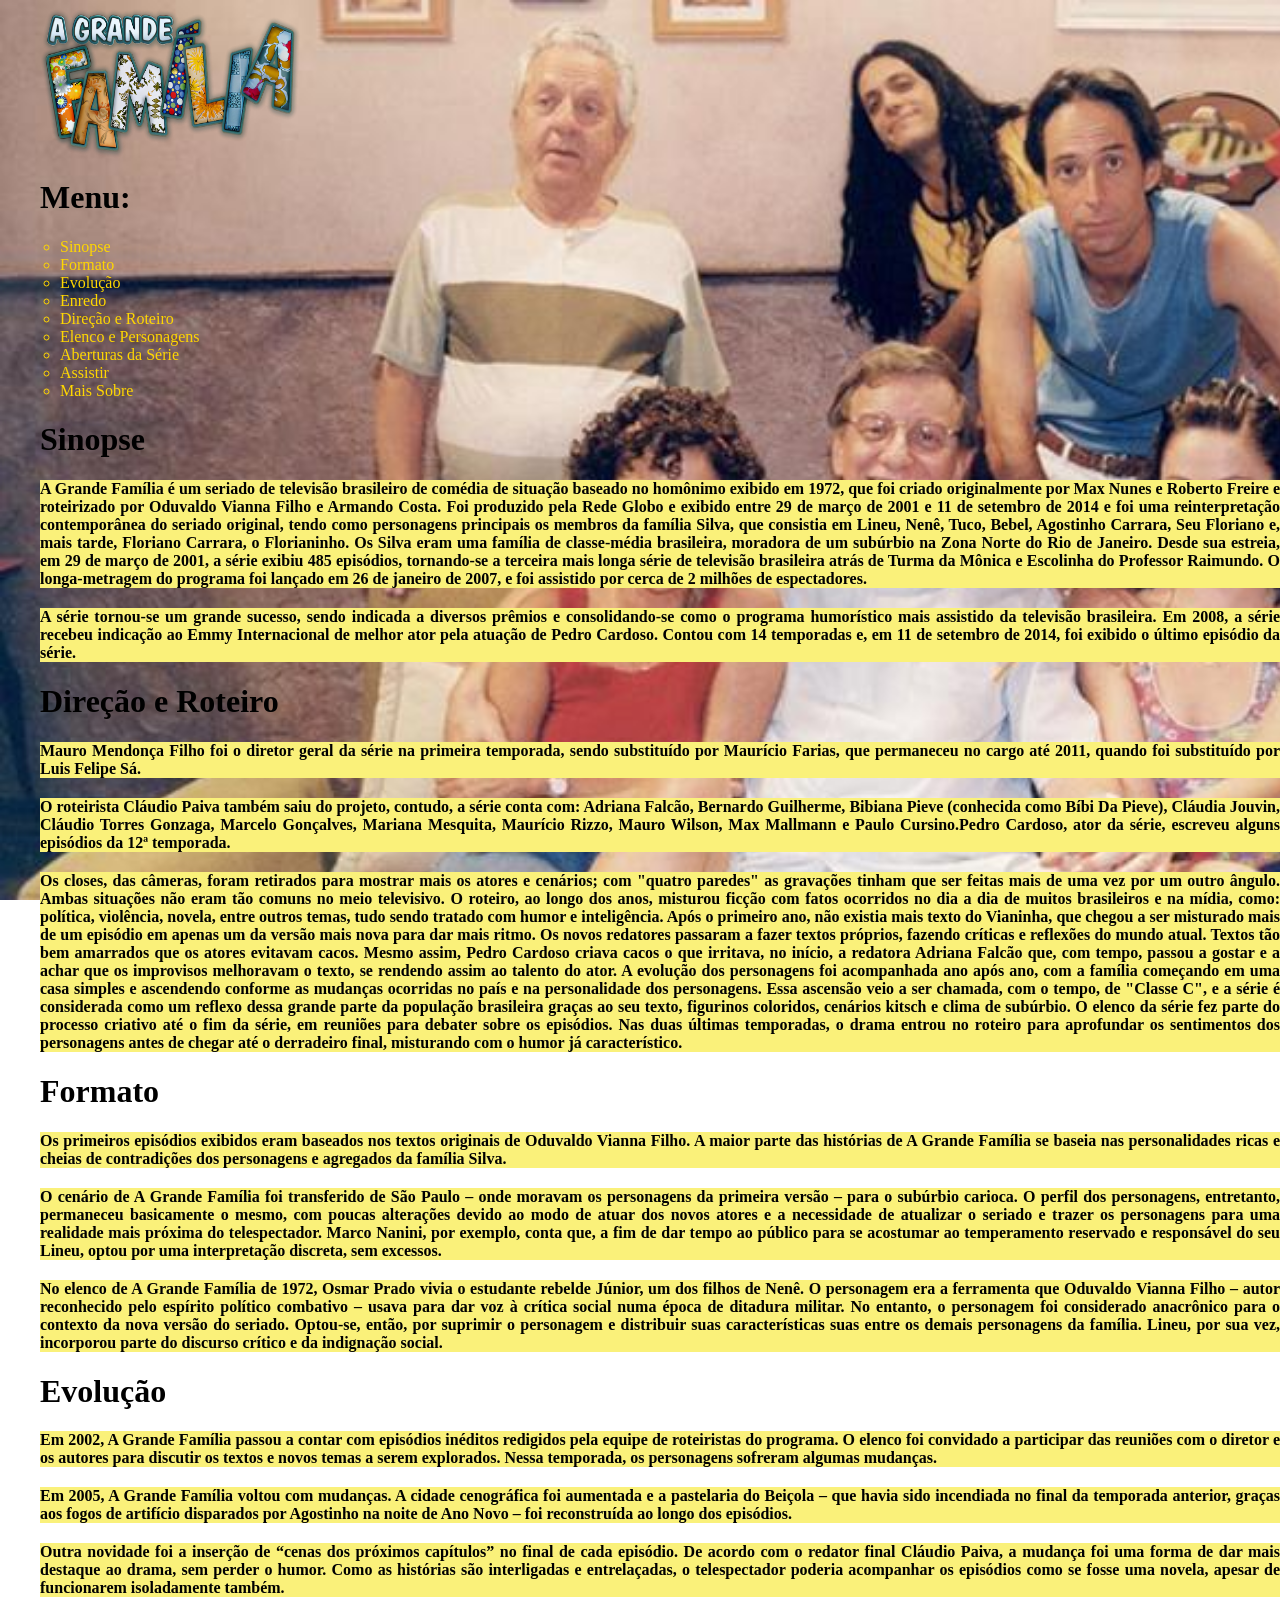
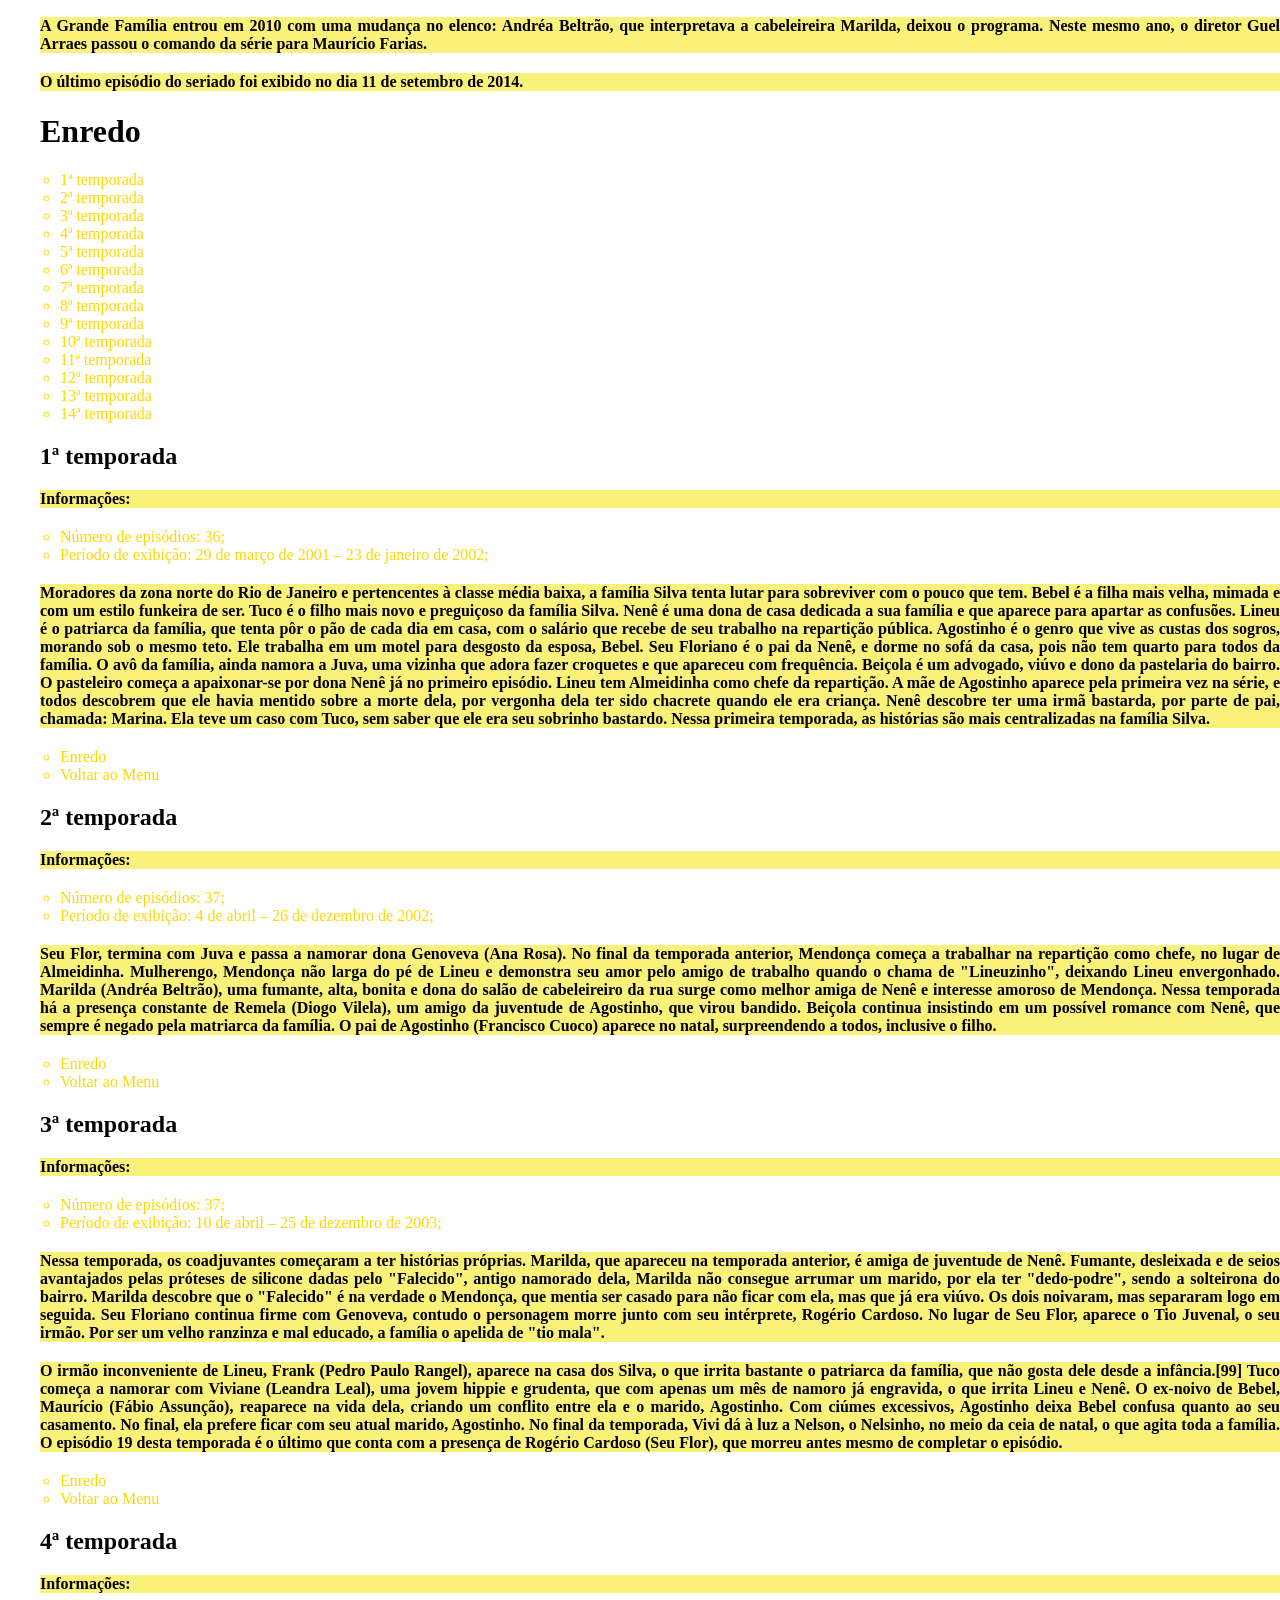
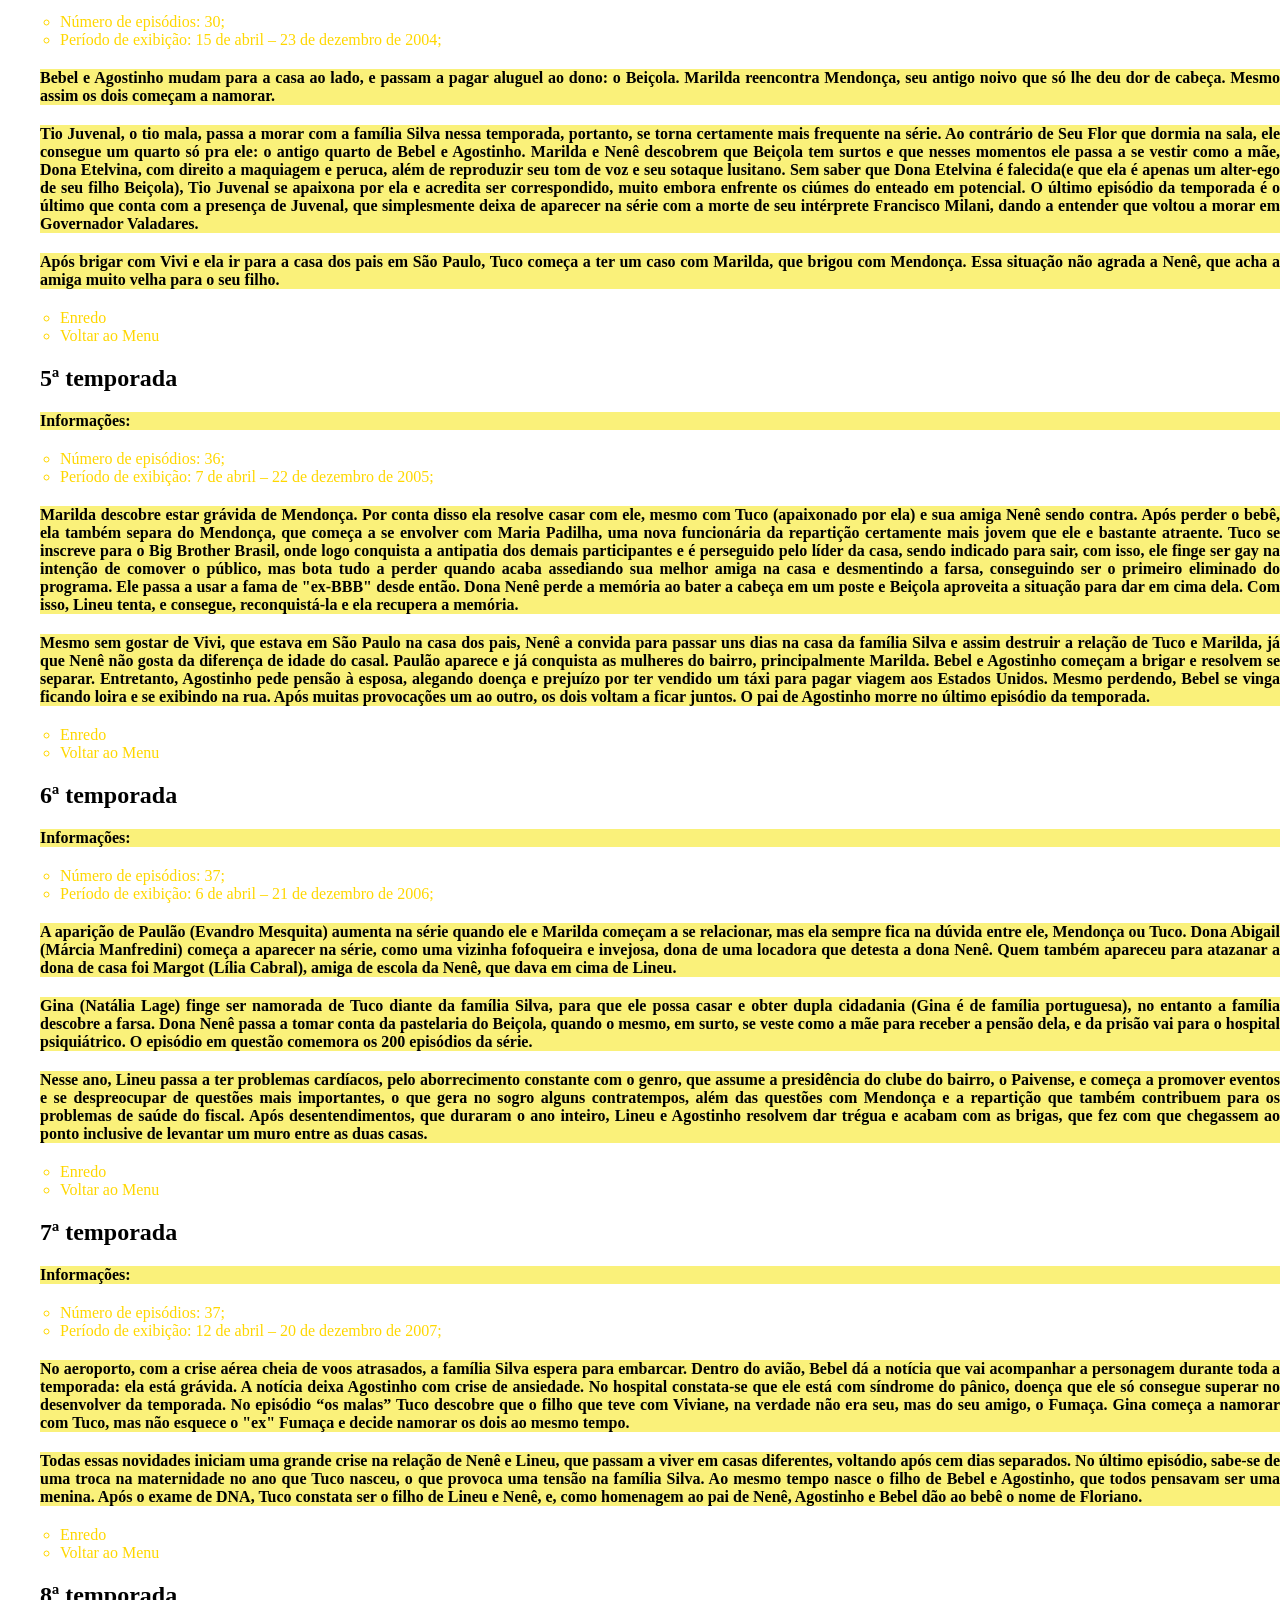
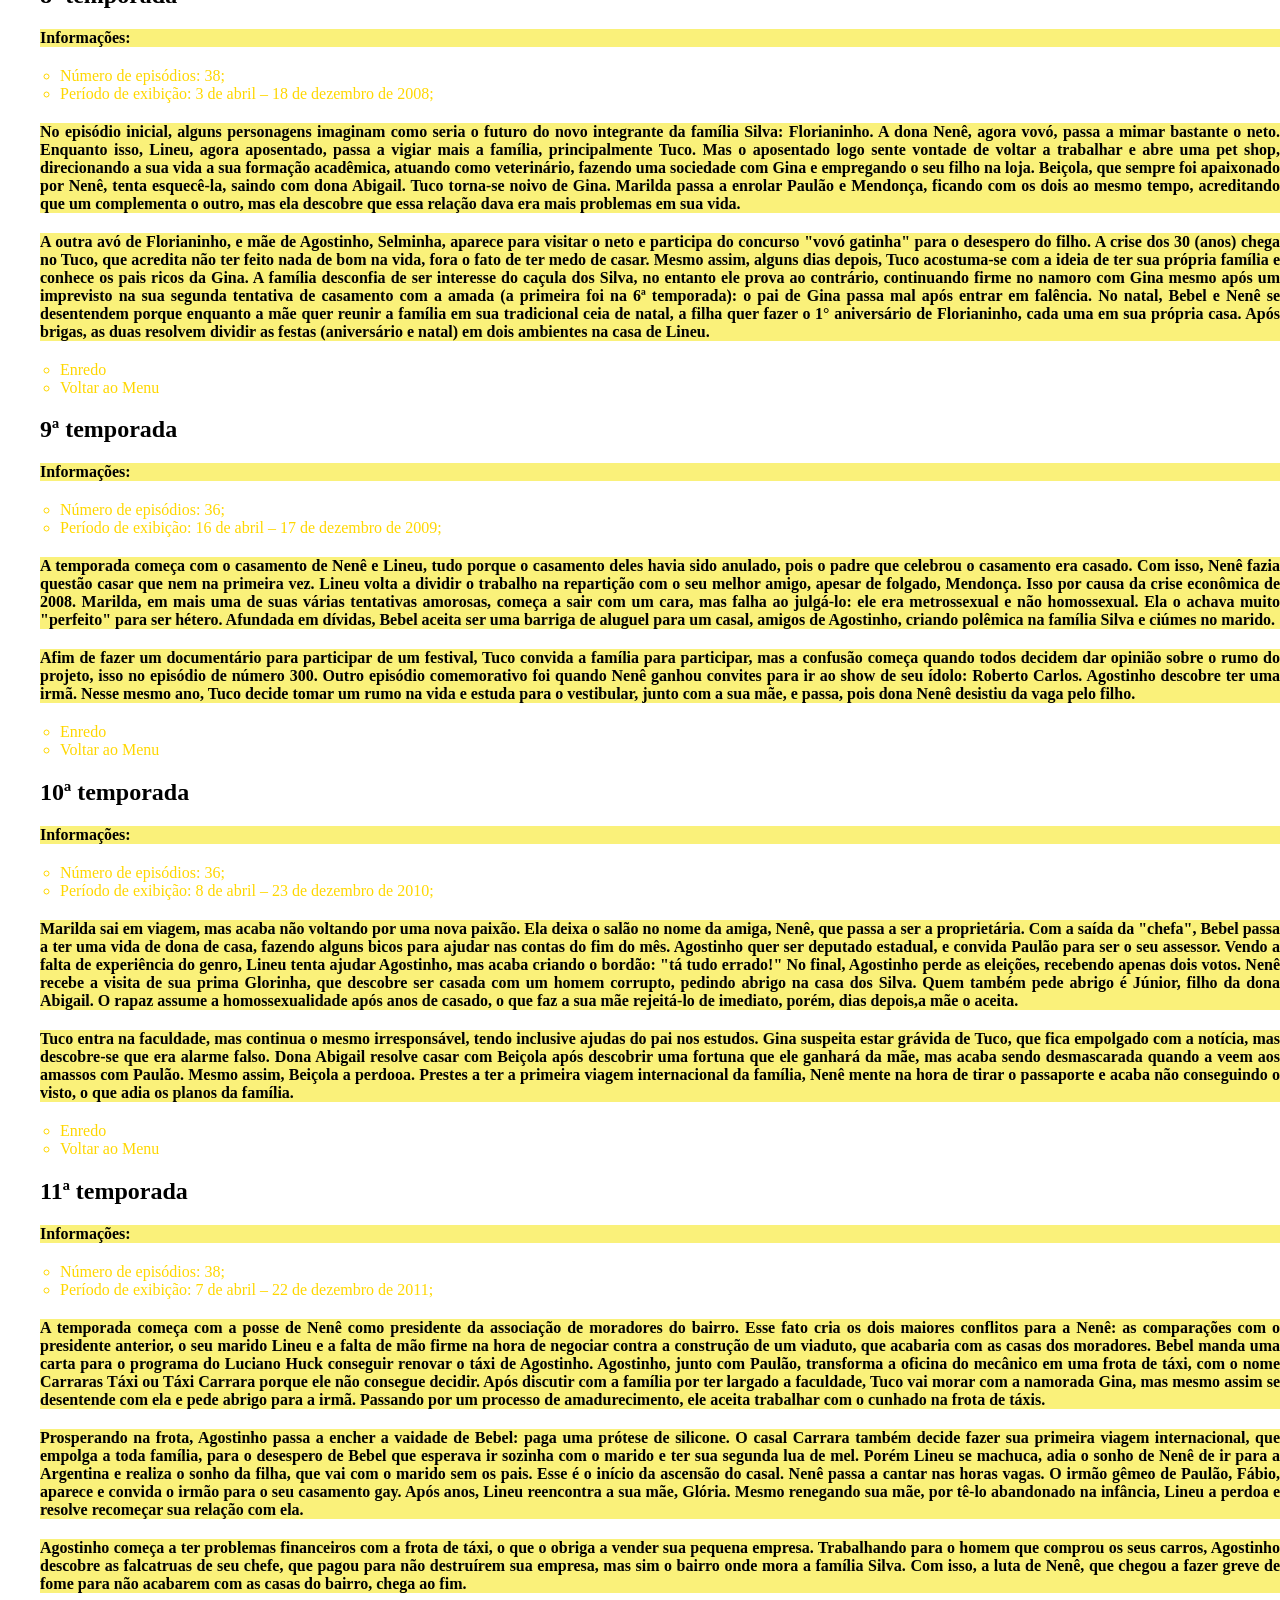
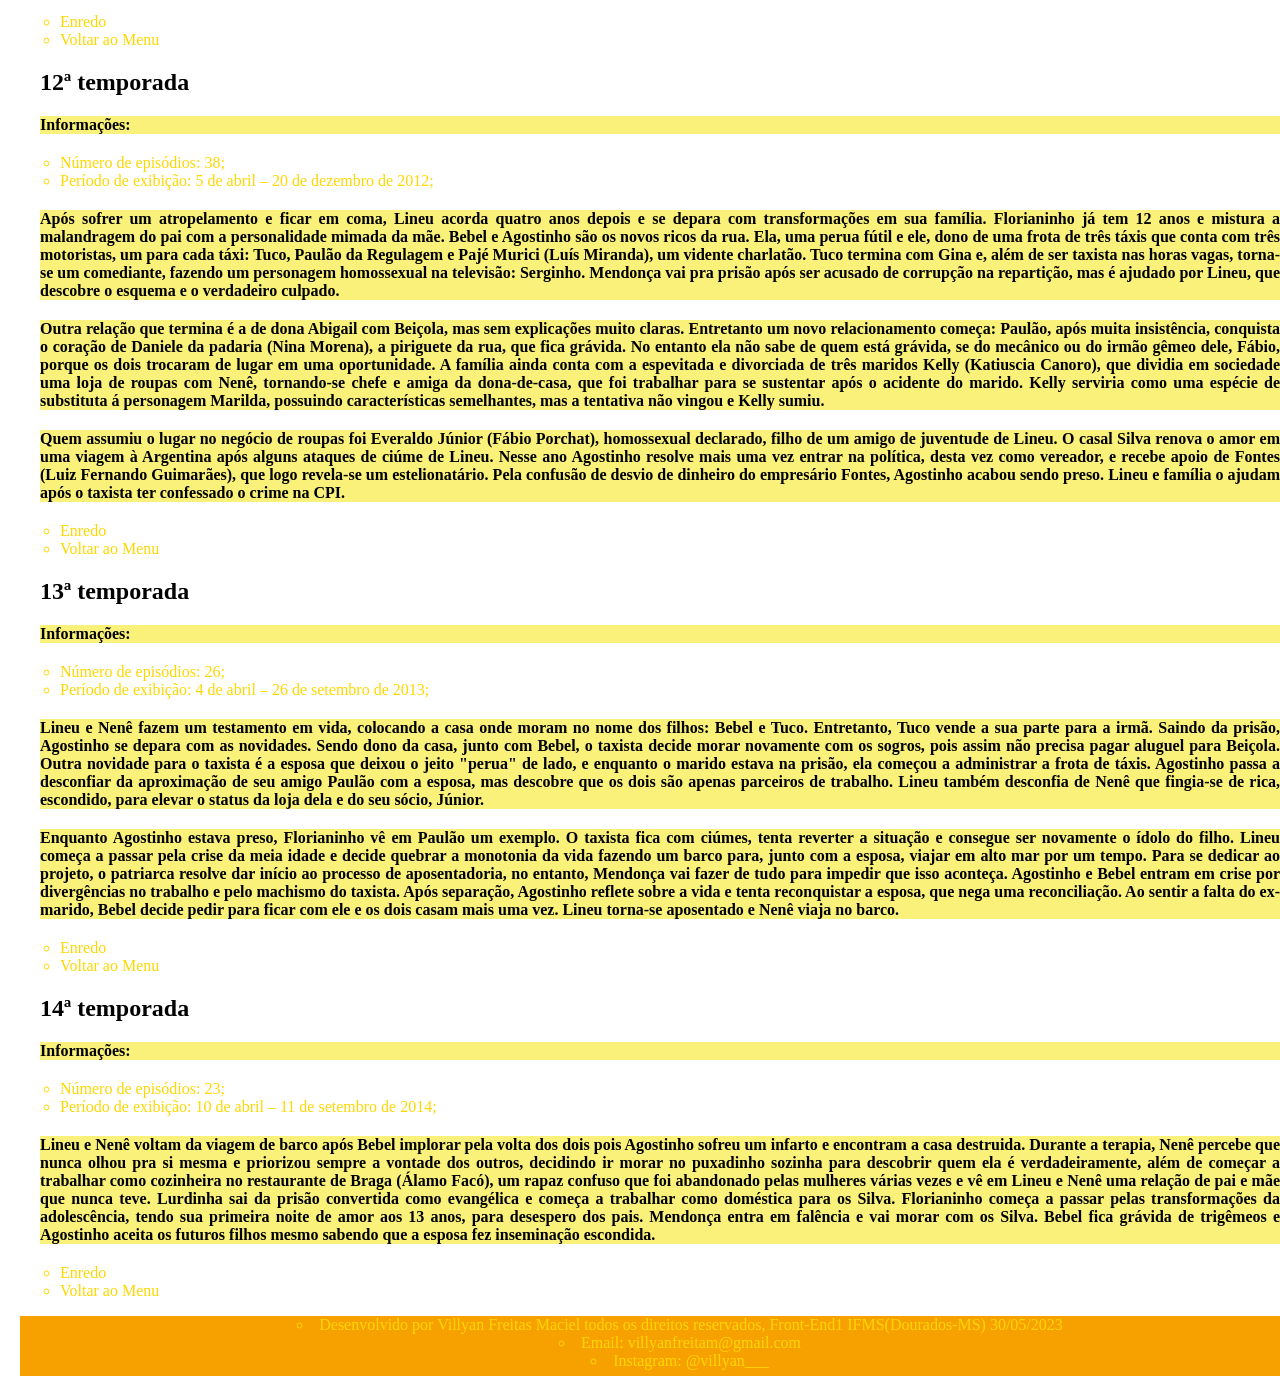
<file: index.html>
<!-- Desenvolvido por Villyan Freitas Maciel -->
<DOCTYPE html>
<html lang="pt-br">

  <head>
      <title>A Grande Família</title>
      <meta charset="utf-8">

      <link rel="stylesheet" type="text/css" href="css\estilo-index.css">
  </head>

  <body>

        <div id="centerLogo">

                <img src="img/logo01.png " alt="Logo Grande Família" id="logo">

        </div>

        <h1 id="menu">Menu:</h1>

        <ul>
              <li><a href="#sinopse">Sinopse</a></li>
              <li><a href="#formato">Formato</a></li>
              <li><a href="#evolucao">Evolução</a></li>
              <li><a href="#enredo">Enredo</a></li>
              <li><a href="#direcao">Direção e Roteiro</a></li>
              <li><a href="elenco.html">Elenco e Personagens</a></li>
              <li><a href="aberturas.html">Aberturas da Série</a></li>
              <li><a href="https://globoplay.globo.com/a-grande-familia/t/LXZMGBGCDc/?origemId=91698"target="_blank">Assistir</a></li>
              <li><a href="https://pt.wikipedia.org/wiki/A_Grande_Fam%C3%ADlia_(2001)">Mais Sobre</a></li>
              
        </ul>

        <h1 id="sinopse">Sinopse</h1>

        <p>A Grande Família é um seriado de televisão brasileiro de comédia de situação baseado no homônimo exibido em 1972, que foi criado originalmente por Max Nunes e Roberto Freire e roteirizado por Oduvaldo Vianna Filho e Armando Costa.
         Foi produzido pela Rede Globo e exibido entre 29 de março de 2001 e 11 de setembro de 2014 e foi uma reinterpretação contemporânea do seriado original, tendo como personagens principais os membros da família Silva, que consistia em Lineu, Nenê, Tuco, Bebel, Agostinho Carrara, Seu Floriano e, mais tarde, Floriano Carrara, o Florianinho.
        Os Silva eram uma família de classe-média brasileira, moradora de um subúrbio na Zona Norte do Rio de Janeiro. Desde sua estreia, em 29 de março de 2001, a série exibiu 485 episódios, tornando-se a terceira mais longa série de televisão brasileira atrás de Turma da Mônica e Escolinha do Professor Raimundo. O longa-metragem do programa foi lançado em 26 de janeiro de 2007, e foi assistido por cerca de 2 milhões de espectadores.</p>
        <p>A série tornou-se um grande sucesso, sendo indicada a diversos prêmios e consolidando-se como o programa humorístico mais assistido da televisão brasileira. Em 2008, a série recebeu indicação ao Emmy Internacional de melhor ator pela atuação de Pedro Cardoso. Contou com 14 temporadas e, em 11 de setembro de 2014, foi exibido o último episódio da série.</p>
        <a href="#menu"></a>


        <h1 id="direcao">Direção e Roteiro</h1>

        <p>Mauro Mendonça Filho foi o diretor geral da série na primeira temporada, sendo substituído por Maurício Farias, que permaneceu no cargo até 2011, quando foi substituído por Luis Felipe Sá.</p>
        <p>O roteirista Cláudio Paiva também saiu do projeto, contudo, a série conta com: Adriana Falcão, Bernardo Guilherme, Bibiana Pieve (conhecida como Bíbi Da Pieve), Cláudia Jouvin, Cláudio Torres Gonzaga, Marcelo Gonçalves, Mariana Mesquita, Maurício Rizzo, Mauro Wilson, Max Mallmann e Paulo Cursino.Pedro Cardoso, ator da série, escreveu alguns episódios da 12ª temporada.</p>
        <p>Os closes, das câmeras, foram retirados para mostrar mais os atores e cenários; com "quatro paredes" as gravações tinham que ser feitas mais de uma vez por um outro ângulo. Ambas situações não eram tão comuns no meio televisivo. O roteiro, ao longo dos anos, misturou ficção com fatos ocorridos no dia a dia de muitos brasileiros e na mídia, como: política, violência, novela, entre outros temas, tudo sendo tratado com humor e inteligência. Após o primeiro ano, não existia mais texto do Vianinha, que chegou a ser misturado mais de um episódio em apenas um da versão mais nova para dar mais ritmo. Os novos redatores passaram a fazer textos próprios, fazendo críticas e reflexões do mundo atual. Textos tão bem amarrados que os atores evitavam cacos. Mesmo assim, Pedro Cardoso criava cacos o que irritava, no início, a redatora Adriana Falcão que, com tempo, passou a gostar e a achar que os improvisos melhoravam o texto, se rendendo assim ao talento do ator. A evolução dos personagens foi acompanhada ano após ano, com a família começando em uma casa simples e ascendendo conforme as mudanças ocorridas no país e na personalidade dos personagens. Essa ascensão veio a ser chamada, com o tempo, de "Classe C", e a série é considerada como um reflexo dessa grande parte da população brasileira graças ao seu texto, figurinos coloridos, cenários kitsch e clima de subúrbio. O elenco da série fez parte do processo criativo até o fim da série, em reuniões para debater sobre os episódios. Nas duas últimas temporadas, o drama entrou no roteiro para aprofundar os sentimentos dos personagens antes de chegar até o derradeiro final, misturando com o humor já característico.</p>
        <a href="#menu"></a>

        <h1 id="formato">Formato</h1>

        <p>Os primeiros episódios exibidos eram baseados nos textos originais de Oduvaldo Vianna Filho. A maior parte das histórias de A Grande Família se baseia nas personalidades ricas e cheias de contradições dos personagens e agregados da família Silva.</p>
        <p>O cenário de A Grande Família foi transferido de São Paulo – onde moravam os personagens da primeira versão – para o subúrbio carioca. O perfil dos personagens, entretanto, permaneceu basicamente o mesmo, com poucas alterações devido ao modo de atuar dos novos atores e a necessidade de atualizar o seriado e trazer os personagens para uma realidade mais próxima do telespectador. Marco Nanini, por exemplo, conta que, a fim de dar tempo ao público para se acostumar ao temperamento reservado e responsável do seu Lineu, optou por uma interpretação discreta, sem excessos.</p>
        <p>No elenco de A Grande Família de 1972, Osmar Prado vivia o estudante rebelde Júnior, um dos filhos de Nenê. O personagem era a ferramenta que Oduvaldo Vianna Filho – autor reconhecido pelo espírito político combativo – usava para dar voz à crítica social numa época de ditadura militar. No entanto, o personagem foi considerado anacrônico para o contexto da nova versão do seriado. Optou-se, então, por suprimir o personagem e distribuir suas características suas entre os demais personagens da família. Lineu, por sua vez, incorporou parte do discurso crítico e da indignação social.</p>
        <a href="#menu"></a>

        <h1 id="evolucao">Evolução</h1>

        <p>Em 2002, A Grande Família passou a contar com episódios inéditos redigidos pela equipe de roteiristas do programa. O elenco foi convidado a participar das reuniões com o diretor e os autores para discutir os textos e novos temas a serem explorados. Nessa temporada, os personagens sofreram algumas mudanças.</p>
        <p>Em 2005, A Grande Família voltou com mudanças. A cidade cenográfica foi aumentada e a pastelaria do Beiçola – que havia sido incendiada no final da temporada anterior, graças aos fogos de artifício disparados por Agostinho na noite de Ano Novo – foi reconstruída ao longo dos episódios.</p>
        <p>Outra novidade foi a inserção de “cenas dos próximos capítulos” no final de cada episódio. De acordo com o redator final Cláudio Paiva, a mudança foi uma forma de dar mais destaque ao drama, sem perder o humor. Como as histórias são interligadas e entrelaçadas, o telespectador poderia acompanhar os episódios como se fosse uma novela, apesar de funcionarem isoladamente também.</p>
        <p>A Grande Família entrou em 2010 com uma mudança no elenco: Andréa Beltrão, que interpretava a cabeleireira Marilda, deixou o programa. Neste mesmo ano, o diretor Guel Arraes passou o comando da série para Maurício Farias.</p>
        <p>O último episódio do seriado foi exibido no dia 11 de setembro de 2014.</p>
        <a href="#menu"></a>

        <h1 id="enredo">Enredo</h1>

        <ul>
              <li><a href="#1">1ª temporada</a></li>
              <li><a href="#2">2ª temporada</a></li>
              <li><a href="#3">3ª temporada</a></li>
              <li><a href="#4">4ª temporada</a></li>
              <li><a href="#5">5ª temporada</a></li>
              <li><a href="#6">6ª temporada</a></li>
              <li><a href="#7">7ª temporada</a></li>
              <li><a href="#8">8ª temporada</a></li>
              <li><a href="#9">9ª temporada</a></li>
              <li><a href="#10">10ª temporada</a></li>
              <li><a href="#11">11ª temporada</a></li>
              <li><a href="#12">12ª temporada</a></li>
              <li><a href="#13">13ª temporada</a></li>
              <li><a href="#14">14ª temporada</a></li>
        </ul>

        <h2 id="1">1ª temporada</h2>

        <p>Informações:</p>

        <ul>
              <li>Número de episódios: 36;</li>
              <li>Período de exibição: 29 de março de 2001 – 23 de janeiro de 2002;</li>
        </ul>

        <p>Moradores da zona norte do Rio de Janeiro e pertencentes à classe média baixa, a família Silva tenta lutar para sobreviver com o pouco que tem. Bebel é a filha mais velha, mimada e com um estilo funkeira de ser. Tuco é o filho mais novo e preguiçoso da família Silva. Nenê é uma dona de casa dedicada a sua família e que aparece para apartar as confusões. Lineu é o patriarca da família, que tenta pôr o pão de cada dia em casa, com o salário que recebe de seu trabalho na repartição pública. Agostinho é o genro que vive as custas dos sogros, morando sob o mesmo teto. Ele trabalha em um motel para desgosto da esposa, Bebel. Seu Floriano é o pai da Nenê, e dorme no sofá da casa, pois não tem quarto para todos da família. O avô da família, ainda namora a Juva, uma vizinha que adora fazer croquetes e que apareceu com frequência. Beiçola é um advogado, viúvo e dono da pastelaria do bairro. O pasteleiro começa a apaixonar-se por dona Nenê já no primeiro episódio. Lineu tem Almeidinha como chefe da repartição. A mãe de Agostinho aparece pela primeira vez na série, e todos descobrem que ele havia mentido sobre a morte dela, por vergonha dela ter sido chacrete quando ele era criança. Nenê descobre ter uma irmã bastarda, por parte de pai, chamada: Marina. Ela teve um caso com Tuco, sem saber que ele era seu sobrinho bastardo. Nessa primeira temporada, as histórias são mais centralizadas na família Silva.</p>
        
        <ul>
              <li><a href="#enredo">Enredo</a></li>
              <li><a href="#menu">Voltar ao Menu</a></li>
        </ul>

        <h2 id="2">2ª temporada</h2>

        <p>Informações:</p>
        <ul>
              <li>Número de episódios: 37;</li>
              <li>Período de exibição: 4 de abril – 26 de dezembro de 2002;</li>
        </ul>


        <p>Seu Flor, termina com Juva e passa a namorar dona Genoveva (Ana Rosa). No final da temporada anterior, Mendonça começa a trabalhar na repartição como chefe, no lugar de Almeidinha. Mulherengo, Mendonça não larga do pé de Lineu e demonstra seu amor pelo amigo de trabalho quando o chama de "Lineuzinho", deixando Lineu envergonhado. Marilda (Andréa Beltrão), uma fumante, alta, bonita e dona do salão de cabeleireiro da rua surge como melhor amiga de Nenê e interesse amoroso de Mendonça. Nessa temporada há a presença constante de Remela (Diogo Vilela), um amigo da juventude de Agostinho, que virou bandido. Beiçola continua insistindo em um possível romance com Nenê, que sempre é negado pela matriarca da família. O pai de Agostinho (Francisco Cuoco) aparece no natal, surpreendendo a todos, inclusive o filho.</p>

        <ul>
              <li><a href="#enredo">Enredo</a></li>
              <li><a href="#menu">Voltar ao Menu</a></li>
        </ul>

        <h2 id="3">3ª temporada</h2>

        <p>Informações:</p>
        <ul>
              <li>Número de episódios: 37;</li>
              <li>Período de exibição: 10 de abril – 25 de dezembro de 2003;</li>
        </ul>

        <p>Nessa temporada, os coadjuvantes começaram a ter histórias próprias. Marilda, que apareceu na temporada anterior, é amiga de juventude de Nenê. Fumante, desleixada e de seios avantajados pelas próteses de silicone dadas pelo "Falecido", antigo namorado dela, Marilda não consegue arrumar um marido, por ela ter "dedo-podre", sendo a solteirona do bairro. Marilda descobre que o "Falecido" é na verdade o Mendonça, que mentia ser casado para não ficar com ela, mas que já era viúvo. Os dois noivaram, mas separaram logo em seguida. Seu Floriano continua firme com Genoveva, contudo o personagem morre junto com seu intérprete, Rogério Cardoso. No lugar de Seu Flor, aparece o Tio Juvenal, o seu irmão. Por ser um velho ranzinza e mal educado, a família o apelida de "tio mala".</p>
        <p>O irmão inconveniente de Lineu, Frank (Pedro Paulo Rangel), aparece na casa dos Silva, o que irrita bastante o patriarca da família, que não gosta dele desde a infância.[99] Tuco começa a namorar com Viviane (Leandra Leal), uma jovem hippie e grudenta, que com apenas um mês de namoro já engravida, o que irrita Lineu e Nenê. O ex-noivo de Bebel, Maurício (Fábio Assunção), reaparece na vida dela, criando um conflito entre ela e o marido, Agostinho. Com ciúmes excessivos, Agostinho deixa Bebel confusa quanto ao seu casamento. No final, ela prefere ficar com seu atual marido, Agostinho. No final da temporada, Vivi dá à luz a Nelson, o Nelsinho, no meio da ceia de natal, o que agita toda a família. O episódio 19 desta temporada é o último que conta com a presença de Rogério Cardoso (Seu Flor), que morreu antes mesmo de completar o episódio.</p>
    
        <ul>
              <li><a href="#enredo">Enredo</a></li>
              <li><a href="#menu">Voltar ao Menu</a></li>
        </ul>

        <h2 id="4">4ª temporada</h2>

        <p>Informações:</p>

        <ul>
              <li>Número de episódios: 30;</li>
              <li>Período de exibição:  15 de abril – 23 de dezembro de 2004;</li>
        </ul>

        <p>Bebel e Agostinho mudam para a casa ao lado, e passam a pagar aluguel ao dono: o Beiçola. Marilda reencontra Mendonça, seu antigo noivo que só lhe deu dor de cabeça. Mesmo assim os dois começam a namorar.</p>
        <p>Tio Juvenal, o tio mala, passa a morar com a família Silva nessa temporada, portanto, se torna certamente mais frequente na série. Ao contrário de Seu Flor que dormia na sala, ele consegue um quarto só pra ele: o antigo quarto de Bebel e Agostinho. Marilda e Nenê descobrem que Beiçola tem surtos e que nesses momentos ele passa a se vestir como a mãe, Dona Etelvina, com direito a maquiagem e peruca, além de reproduzir seu tom de voz e seu sotaque lusitano. Sem saber que Dona Etelvina é falecida(e que ela é apenas um alter-ego de seu filho Beiçola), Tio Juvenal se apaixona por ela e acredita ser correspondido, muito embora enfrente os ciúmes do enteado em potencial. O último episódio da temporada é o último que conta com a presença de Juvenal, que simplesmente deixa de aparecer na série com a morte de seu intérprete Francisco Milani, dando a entender que voltou a morar em Governador Valadares.</p>
        <p>Após brigar com Vivi e ela ir para a casa dos pais em São Paulo, Tuco começa a ter um caso com Marilda, que brigou com Mendonça. Essa situação não agrada a Nenê, que acha a amiga muito velha para o seu filho.</p>

        <ul>
              <li><a href="#enredo">Enredo</a></li>
              <li><a href="#menu">Voltar ao Menu</a></li>
        </ul>

        <h2 id="5">5ª temporada</h2>

        <p>Informações:</p>

        <ul>
              <li>Número de episódios: 36;</li>
              <li>Período de exibição: 7 de abril – 22 de dezembro de 2005;</li>
        </ul>

        <p>Marilda descobre estar grávida de Mendonça. Por conta disso ela resolve casar com ele, mesmo com Tuco (apaixonado por ela) e sua amiga Nenê sendo contra. Após perder o bebê, ela também separa do Mendonça, que começa a se envolver com Maria Padilha, uma nova funcionária da repartição certamente mais jovem que ele e bastante atraente. Tuco se inscreve para o Big Brother Brasil, onde logo conquista a antipatia dos demais participantes e é perseguido pelo líder da casa, sendo indicado para sair, com isso, ele finge ser gay na intenção de comover o público, mas bota tudo a perder quando acaba assediando sua melhor amiga na casa e desmentindo a farsa, conseguindo ser o primeiro eliminado do programa. Ele passa a usar a fama de "ex-BBB" desde então. Dona Nenê perde a memória ao bater a cabeça em um poste e Beiçola aproveita a situação para dar em cima dela. Com isso, Lineu tenta, e consegue, reconquistá-la e ela recupera a memória.</p>
        <p>Mesmo sem gostar de Vivi, que estava em São Paulo na casa dos pais, Nenê a convida para passar uns dias na casa da família Silva e assim destruir a relação de Tuco e Marilda, já que Nenê não gosta da diferença de idade do casal. Paulão aparece e já conquista as mulheres do bairro, principalmente Marilda. Bebel e Agostinho começam a brigar e resolvem se separar. Entretanto, Agostinho pede pensão à esposa, alegando doença e prejuízo por ter vendido um táxi para pagar viagem aos Estados Unidos. Mesmo perdendo, Bebel se vinga ficando loira e se exibindo na rua. Após muitas provocações um ao outro, os dois voltam a ficar juntos. O pai de Agostinho morre no último episódio da temporada.</p>
        <ul>
              <li><a href="#enredo">Enredo</a></li>
              <li><a href="#menu">Voltar ao Menu</a></li>
        </ul>

        <h2 id="6">6ª temporada</h2>

        <p>Informações:</p>

        <ul>
              <li>Número de episódios: 37;</li>
              <li>Período de exibição: 6 de abril – 21 de dezembro de 2006;</li>
        </ul>

        <p>A aparição de Paulão (Evandro Mesquita) aumenta na série quando ele e Marilda começam a se relacionar, mas ela sempre fica na dúvida entre ele, Mendonça ou Tuco. Dona Abigail (Márcia Manfredini) começa a aparecer na série, como uma vizinha fofoqueira e invejosa, dona de uma locadora que detesta a dona Nenê. Quem também apareceu para atazanar a dona de casa foi Margot (Lília Cabral), amiga de escola da Nenê, que dava em cima de Lineu.</p>
        <p>Gina (Natália Lage) finge ser namorada de Tuco diante da família Silva, para que ele possa casar e obter dupla cidadania (Gina é de família portuguesa), no entanto a família descobre a farsa. Dona Nenê passa a tomar conta da pastelaria do Beiçola, quando o mesmo, em surto, se veste como a mãe para receber a pensão dela, e da prisão vai para o hospital psiquiátrico. O episódio em questão comemora os 200 episódios da série.</p>
        <p>Nesse ano, Lineu passa a ter problemas cardíacos, pelo aborrecimento constante com o genro, que assume a presidência do clube do bairro, o Paivense, e começa a promover eventos e se despreocupar de questões mais importantes, o que gera no sogro alguns contratempos, além das questões com Mendonça e a repartição que também contribuem para os problemas de saúde do fiscal. Após desentendimentos, que duraram o ano inteiro, Lineu e Agostinho resolvem dar trégua e acabam com as brigas, que fez com que chegassem ao ponto inclusive de levantar um muro entre as duas casas.</p>

        <ul>
              <li><a href="#enredo">Enredo</a></li>
              <li><a href="#menu">Voltar ao Menu</a></li>
        </ul>

        <h2 id="7">7ª temporada</h2>

        <p>Informações:</p>
        <ul>
              <li>Número de episódios: 37;</li>
              <li>Período de exibição: 12 de abril – 20 de dezembro de 2007;</li>
        </ul>

        <p>No aeroporto, com a crise aérea cheia de voos atrasados, a família Silva espera para embarcar. Dentro do avião, Bebel dá a notícia que vai acompanhar a personagem durante toda a temporada: ela está grávida. A notícia deixa Agostinho com crise de ansiedade. No hospital constata-se que ele está com síndrome do pânico, doença que ele só consegue superar no desenvolver da temporada. No episódio “os malas” Tuco descobre que o filho que teve com Viviane, na verdade não era seu, mas do seu amigo, o Fumaça. Gina começa a namorar com Tuco, mas não esquece o "ex" Fumaça e decide namorar os dois ao mesmo tempo.</p>
        <p>Todas essas novidades iniciam uma grande crise na relação de Nenê e Lineu, que passam a viver em casas diferentes, voltando após cem dias separados. No último episódio, sabe-se de uma troca na maternidade no ano que Tuco nasceu, o que provoca uma tensão na família Silva. Ao mesmo tempo nasce o filho de Bebel e Agostinho, que todos pensavam ser uma menina. Após o exame de DNA, Tuco constata ser o filho de Lineu e Nenê, e, como homenagem ao pai de Nenê, Agostinho e Bebel dão ao bebê o nome de Floriano.</p>

        <ul>
              <li><a href="#enredo">Enredo</a></li>
              <li><a href="#menu">Voltar ao Menu</a></li>
        </ul>

        <h2 id="8">8ª temporada</h2>

      <p>Informações:</p>

      <ul>
            <li>Número de episódios: 38;</li>
            <li>Período de exibição: 3 de abril – 18 de dezembro de 2008;</li>
      </ul>

      <p>No episódio inicial, alguns personagens imaginam como seria o futuro do novo integrante da família Silva: Florianinho. A dona Nenê, agora vovó, passa a mimar bastante o neto. Enquanto isso, Lineu, agora aposentado, passa a vigiar mais a família, principalmente Tuco. Mas o aposentado logo sente vontade de voltar a trabalhar e abre uma pet shop, direcionando a sua vida a sua formação acadêmica, atuando como veterinário, fazendo uma sociedade com Gina e empregando o seu filho na loja. Beiçola, que sempre foi apaixonado por Nenê, tenta esquecê-la, saindo com dona Abigail. Tuco torna-se noivo de Gina. Marilda passa a enrolar Paulão e Mendonça, ficando com os dois ao mesmo tempo, acreditando que um complementa o outro, mas ela descobre que essa relação dava era mais problemas em sua vida.</p>
      <p>A outra avó de Florianinho, e mãe de Agostinho, Selminha, aparece para visitar o neto e participa do concurso "vovó gatinha" para o desespero do filho. A crise dos 30 (anos) chega no Tuco, que acredita não ter feito nada de bom na vida, fora o fato de ter medo de casar. Mesmo assim, alguns dias depois, Tuco acostuma-se com a ideia de ter sua própria família e conhece os pais ricos da Gina. A família desconfia de ser interesse do caçula dos Silva, no entanto ele prova ao contrário, continuando firme no namoro com Gina mesmo após um imprevisto na sua segunda tentativa de casamento com a amada (a primeira foi na 6ª temporada): o pai de Gina passa mal após entrar em falência. No natal, Bebel e Nenê se desentendem porque enquanto a mãe quer reunir a família em sua tradicional ceia de natal, a filha quer fazer o 1° aniversário de Florianinho, cada uma em sua própria casa. Após brigas, as duas resolvem dividir as festas (aniversário e natal) em dois ambientes na casa de Lineu.</p>
      
      <ul>
            <li><a href="#enredo">Enredo</a></li>
            <li><a href="#menu">Voltar ao Menu</a></li>
      </ul>

      <h2 id="9">9ª temporada</h2>

      <p>Informações:</p>

      <ul>
            <li>Número de episódios: 36;</li>
            <li>Período de exibição: 16 de abril – 17 de dezembro de 2009;</li>
      </ul>

      <p>A temporada começa com o casamento de Nenê e Lineu, tudo porque o casamento deles havia sido anulado, pois o padre que celebrou o casamento era casado. Com isso, Nenê fazia questão casar que nem na primeira vez. Lineu volta a dividir o trabalho na repartição com o seu melhor amigo, apesar de folgado, Mendonça. Isso por causa da crise econômica de 2008. Marilda, em mais uma de suas várias tentativas amorosas, começa a sair com um cara, mas falha ao julgá-lo: ele era metrossexual e não homossexual. Ela o achava muito "perfeito" para ser hétero. Afundada em dívidas, Bebel aceita ser uma barriga de aluguel para um casal, amigos de Agostinho, criando polêmica na família Silva e ciúmes no marido.</p>
      <p>Afim de fazer um documentário para participar de um festival, Tuco convida a família para participar, mas a confusão começa quando todos decidem dar opinião sobre o rumo do projeto, isso no episódio de número 300. Outro episódio comemorativo foi quando Nenê ganhou convites para ir ao show de seu ídolo: Roberto Carlos. Agostinho descobre ter uma irmã. Nesse mesmo ano, Tuco decide tomar um rumo na vida e estuda para o vestibular, junto com a sua mãe, e passa, pois dona Nenê desistiu da vaga pelo filho.</p>

      <ul>
            <li><a href="#enredo">Enredo</a></li>
            <li><a href="#menu">Voltar ao Menu</a></li>
      </ul>

      <h2 id="10">10ª temporada</h2>

      <p>Informações:</p>

      <ul>
            <li>Número de episódios: 36;</li>
            <li>Período de exibição: 8 de abril – 23 de dezembro de 2010;</li>
      </ul>


      <p>Marilda sai em viagem, mas acaba não voltando por uma nova paixão. Ela deixa o salão no nome da amiga, Nenê, que passa a ser a proprietária. Com a saída da "chefa", Bebel passa a ter uma vida de dona de casa, fazendo alguns bicos para ajudar nas contas do fim do mês. Agostinho quer ser deputado estadual, e convida Paulão para ser o seu assessor. Vendo a falta de experiência do genro, Lineu tenta ajudar Agostinho, mas acaba criando o bordão: "tá tudo errado!" No final, Agostinho perde as eleições, recebendo apenas dois votos. Nenê recebe a visita de sua prima Glorinha, que descobre ser casada com um homem corrupto, pedindo abrigo na casa dos Silva. Quem também pede abrigo é Júnior, filho da dona Abigail. O rapaz assume a homossexualidade após anos de casado, o que faz a sua mãe rejeitá-lo de imediato, porém, dias depois,a mãe o aceita.</p>
      <p>Tuco entra na faculdade, mas continua o mesmo irresponsável, tendo inclusive ajudas do pai nos estudos. Gina suspeita estar grávida de Tuco, que fica empolgado com a notícia, mas descobre-se que era alarme falso. Dona Abigail resolve casar com Beiçola após descobrir uma fortuna que ele ganhará da mãe, mas acaba sendo desmascarada quando a veem aos amassos com Paulão. Mesmo assim, Beiçola a perdooa. Prestes a ter a primeira viagem internacional da família, Nenê mente na hora de tirar o passaporte e acaba não conseguindo o visto, o que adia os planos da família.</p>

      <ul>
            <li><a href="#enredo">Enredo</a></li>
            <li><a href="#menu">Voltar ao Menu</a></li>
      </ul>

      <h2 id="11">11ª temporada</h2>

      <p>Informações:</p>

      <ul>
            <li>Número de episódios: 38;</li>
            <li>Período de exibição: 7 de abril – 22 de dezembro de 2011;</li>
      </ul>

      <p>A temporada começa com a posse de Nenê como presidente da associação de moradores do bairro. Esse fato cria os dois maiores conflitos para a Nenê: as comparações com o presidente anterior, o seu marido Lineu e a falta de mão firme na hora de negociar contra a construção de um viaduto, que acabaria com as casas dos moradores. Bebel manda uma carta para o programa do Luciano Huck conseguir renovar o táxi de Agostinho. Agostinho, junto com Paulão, transforma a oficina do mecânico em uma frota de táxi, com o nome Carraras Táxi ou Táxi Carrara porque ele não consegue decidir. Após discutir com a família por ter largado a faculdade, Tuco vai morar com a namorada Gina, mas mesmo assim se desentende com ela e pede abrigo para a irmã. Passando por um processo de amadurecimento, ele aceita trabalhar com o cunhado na frota de táxis.</p>
      <p>Prosperando na frota, Agostinho passa a encher a vaidade de Bebel: paga uma prótese de silicone. O casal Carrara também decide fazer sua primeira viagem internacional, que empolga a toda família, para o desespero de Bebel que esperava ir sozinha com o marido e ter sua segunda lua de mel. Porém Lineu se machuca, adia o sonho de Nenê de ir para a Argentina e realiza o sonho da filha, que vai com o marido sem os pais. Esse é o início da ascensão do casal. Nenê passa a cantar nas horas vagas. O irmão gêmeo de Paulão, Fábio, aparece e convida o irmão para o seu casamento gay. Após anos, Lineu reencontra a sua mãe, Glória. Mesmo renegando sua mãe, por tê-lo abandonado na infância, Lineu a perdoa e resolve recomeçar sua relação com ela.</p>
      <p>Agostinho começa a ter problemas financeiros com a frota de táxi, o que o obriga a vender sua pequena empresa. Trabalhando para o homem que comprou os seus carros, Agostinho descobre as falcatruas de seu chefe, que pagou para não destruírem sua empresa, mas sim o bairro onde mora a família Silva. Com isso, a luta de Nenê, que chegou a fazer greve de fome para não acabarem com as casas do bairro, chega ao fim.</p>

      <ul>
            <li><a href="#enredo">Enredo</a></li>
            <li><a href="#menu">Voltar ao Menu</a></li>
      </ul>

      <h2 id="12">12ª temporada</h2>

      <p>Informações:</p>

      <ul>
            <li>Número de episódios: 38;</li>
            <li>Período de exibição: 5 de abril – 20 de dezembro de 2012;</li>
      </ul>

      <p>Após sofrer um atropelamento e ficar em coma, Lineu acorda quatro anos depois e se depara com transformações em sua família. Florianinho já tem 12 anos e mistura a malandragem do pai com a personalidade mimada da mãe. Bebel e Agostinho são os novos ricos da rua. Ela, uma perua fútil e ele, dono de uma frota de três táxis que conta com três motoristas, um para cada táxi: Tuco, Paulão da Regulagem e Pajé Murici (Luís Miranda), um vidente charlatão. Tuco termina com Gina e, além de ser taxista nas horas vagas, torna-se um comediante, fazendo um personagem homossexual na televisão: Serginho. Mendonça vai pra prisão após ser acusado de corrupção na repartição, mas é ajudado por Lineu, que descobre o esquema e o verdadeiro culpado.</p>
      <p>Outra relação que termina é a de dona Abigail com Beiçola, mas sem explicações muito claras. Entretanto um novo relacionamento começa: Paulão, após muita insistência, conquista o coração de Daniele da padaria (Nina Morena), a piriguete da rua, que fica grávida. No entanto ela não sabe de quem está grávida, se do mecânico ou do irmão gêmeo dele, Fábio, porque os dois trocaram de lugar em uma oportunidade. A família ainda conta com a espevitada e divorciada de três maridos Kelly (Katiuscia Canoro), que dividia em sociedade uma loja de roupas com Nenê, tornando-se chefe e amiga da dona-de-casa, que foi trabalhar para se sustentar após o acidente do marido. Kelly serviria como uma espécie de substituta á personagem Marilda, possuindo características semelhantes, mas a tentativa não vingou e Kelly sumiu.</p>
      <p>Quem assumiu o lugar no negócio de roupas foi Everaldo Júnior (Fábio Porchat), homossexual declarado, filho de um amigo de juventude de Lineu. O casal Silva renova o amor em uma viagem à Argentina após alguns ataques de ciúme de Lineu. Nesse ano Agostinho resolve mais uma vez entrar na política, desta vez como vereador, e recebe apoio de Fontes (Luiz Fernando Guimarães), que logo revela-se um estelionatário. Pela confusão de desvio de dinheiro do empresário Fontes, Agostinho acabou sendo preso. Lineu e família o ajudam após o taxista ter confessado o crime na CPI.</p>

      <ul>
            <li><a href="#enredo">Enredo</a></li>
            <li><a href="#menu">Voltar ao Menu</a></li>
      </ul>

      <h2 id="13">13ª temporada</h2>

      <p>Informações:</p>

      <ul>
            <li>Número de episódios: 26;</li>
            <li>Período de exibição:  4 de abril – 26 de setembro de 2013;</li>
      </ul>

      <p>Lineu e Nenê fazem um testamento em vida, colocando a casa onde moram no nome dos filhos: Bebel e Tuco. Entretanto, Tuco vende a sua parte para a irmã. Saindo da prisão, Agostinho se depara com as novidades. Sendo dono da casa, junto com Bebel, o taxista decide morar novamente com os sogros, pois assim não precisa pagar aluguel para Beiçola. Outra novidade para o taxista é a esposa que deixou o jeito "perua" de lado, e enquanto o marido estava na prisão, ela começou a administrar a frota de táxis. Agostinho passa a desconfiar da aproximação de seu amigo Paulão com a esposa, mas descobre que os dois são apenas parceiros de trabalho. Lineu também desconfia de Nenê que fingia-se de rica, escondido, para elevar o status da loja dela e do seu sócio, Júnior.</p>
     <p>Enquanto Agostinho estava preso, Florianinho vê em Paulão um exemplo. O taxista fica com ciúmes, tenta reverter a situação e consegue ser novamente o ídolo do filho. Lineu começa a passar pela crise da meia idade e decide quebrar a monotonia da vida fazendo um barco para, junto com a esposa, viajar em alto mar por um tempo. Para se dedicar ao projeto, o patriarca resolve dar início ao processo de aposentadoria, no entanto, Mendonça vai fazer de tudo para impedir que isso aconteça. Agostinho e Bebel entram em crise por divergências no trabalho e pelo machismo do taxista. Após separação, Agostinho reflete sobre a vida e tenta reconquistar a esposa, que nega uma reconciliação. Ao sentir a falta do ex-marido, Bebel decide pedir para ficar com ele e os dois casam mais uma vez. Lineu torna-se aposentado e Nenê viaja no barco.</p>

      <ul>
            <li><a href="#enredo">Enredo</a></li>
            <li><a href="#menu">Voltar ao Menu</a></li>
      </ul>

      <h2 id="14">14ª temporada</h2>

      <p>Informações:</p>

      <ul>
            <li>Número de episódios: 23;</li>
            <li>Período de exibição: 10 de abril – 11 de setembro de 2014;</li>
      </ul>

      <p>Lineu e Nenê voltam da viagem de barco após Bebel implorar pela volta dos dois pois Agostinho sofreu um infarto e encontram a casa destruida. Durante a terapia, Nenê percebe que nunca olhou pra si mesma e priorizou sempre a vontade dos outros, decidindo ir morar no puxadinho sozinha para descobrir quem ela é verdadeiramente, além de começar a trabalhar como cozinheira no restaurante de Braga (Álamo Facó), um rapaz confuso que foi abandonado pelas mulheres várias vezes e vê em Lineu e Nenê uma relação de pai e mãe que nunca teve. Lurdinha sai da prisão convertida como evangélica e começa a trabalhar como doméstica para os Silva. Florianinho começa a passar pelas transformações da adolescência, tendo sua primeira noite de amor aos 13 anos, para desespero dos pais. Mendonça entra em falência e vai morar com os Silva. Bebel fica grávida de trigêmeos e Agostinho aceita os futuros filhos mesmo sabendo que a esposa fez inseminação escondida.</p>   
      <ul>
            <li><a href="#enredo">Enredo</a></li>
            <li><a href="#menu">Voltar ao Menu</a></li>
      </ul>

  

            <footer>
                      <ul>

                          <li>Desenvolvido por Villyan Freitas Maciel todos os direitos reservados, Front-End1 IFMS(Dourados-MS) 30/05/2023</li>
                          <li>Email: villyanfreitam@gmail.com</li>
                          <li>Instagram: @villyan___</li>

                      </ul>
            </footer>
    </body>
  </html>
</file>
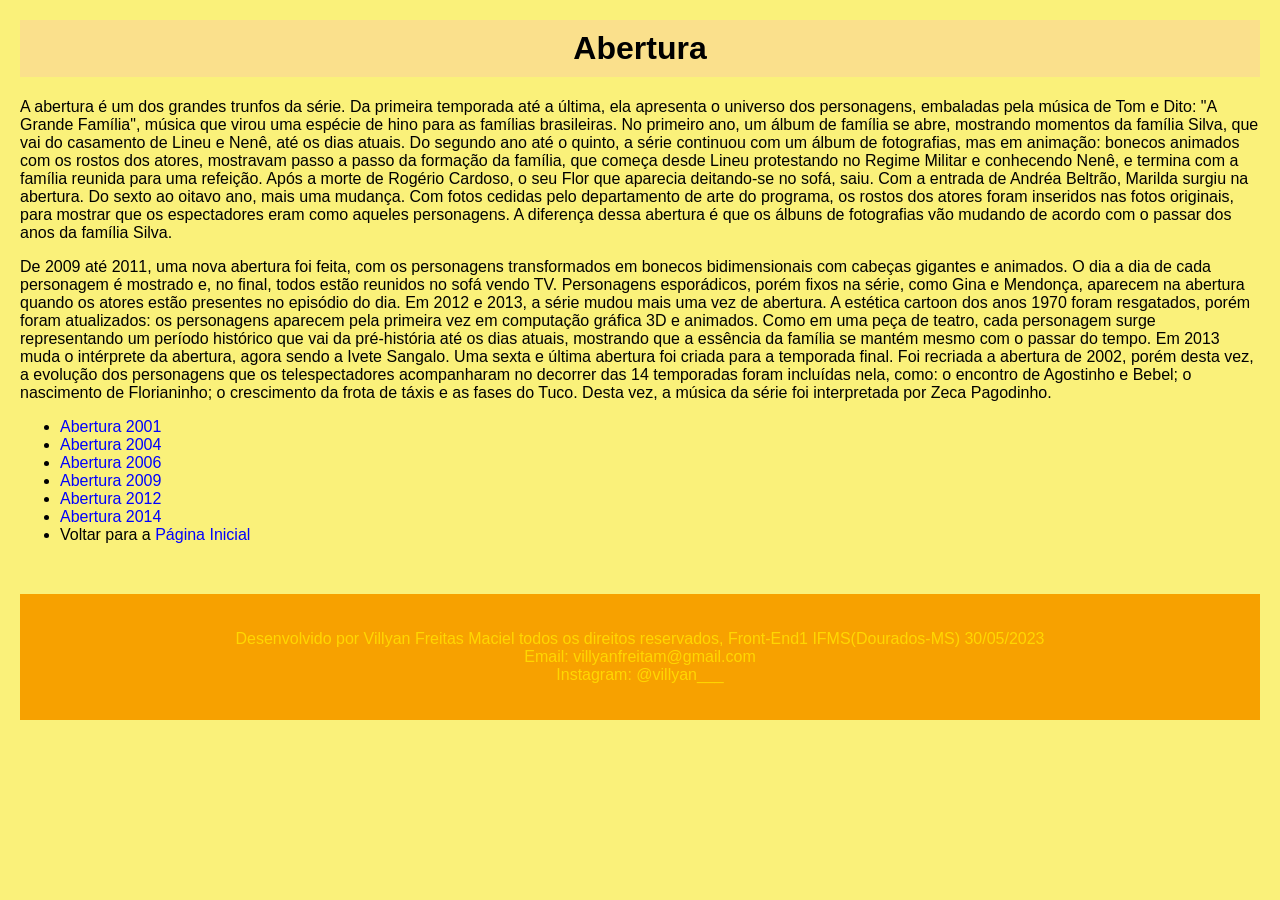
<file: aberturas.html>
<!-- Desenvolvido por Villyan Freitas Maciel -->
<DOCTYPE html>
<html lang="pt-br">
<head>
         <title>Aberturas </title>
         <meta charset="utf-8">

         <link rel="stylesheet" type="text/css" href="css\estilo2.css">

</head>
<body>
    
            <h1>Abertura</h1>
            <p>A abertura é um dos grandes trunfos da série. Da primeira temporada até a última, ela apresenta o universo dos personagens, embaladas pela música de Tom e Dito: "A Grande Família", música que virou uma espécie de hino para as famílias brasileiras. No primeiro ano, um álbum de família se abre, mostrando momentos da família Silva, que vai do casamento de Lineu e Nenê, até os dias atuais. Do segundo ano até o quinto, a série continuou com um álbum de fotografias, mas em animação: bonecos animados com os rostos dos atores, mostravam passo a passo da formação da família, que começa desde Lineu protestando no Regime Militar e conhecendo Nenê, e termina com a família reunida para uma refeição. Após a morte de Rogério Cardoso, o seu Flor que aparecia deitando-se no sofá, saiu. Com a entrada de Andréa Beltrão, Marilda surgiu na abertura. Do sexto ao oitavo ano, mais uma mudança. Com fotos cedidas pelo departamento de arte do programa, os rostos dos atores foram inseridos nas fotos originais, para mostrar que os espectadores eram como aqueles personagens. A diferença dessa abertura é que os álbuns de fotografias vão mudando de acordo com o passar dos anos da família Silva.</p>
            <p>De 2009 até 2011, uma nova abertura foi feita, com os personagens transformados em bonecos bidimensionais com cabeças gigantes e animados. O dia a dia de cada personagem é mostrado e, no final, todos estão reunidos no sofá vendo TV. Personagens esporádicos, porém fixos na série, como Gina e Mendonça, aparecem na abertura quando os atores estão presentes no episódio do dia. Em 2012 e 2013, a série mudou mais uma vez de abertura. A estética cartoon dos anos 1970 foram resgatados, porém foram atualizados: os personagens aparecem pela primeira vez em computação gráfica 3D e animados. Como em uma peça de teatro, cada personagem surge representando um período histórico que vai da pré-história até os dias atuais, mostrando que a essência da família se mantém mesmo com o passar do tempo. Em 2013 muda o intérprete da abertura, agora sendo a Ivete Sangalo. Uma sexta e última abertura foi criada para a temporada final. Foi recriada a abertura de 2002, porém desta vez, a evolução dos personagens que os telespectadores acompanharam no decorrer das 14 temporadas foram incluídas nela, como: o encontro de Agostinho e Bebel; o nascimento de Florianinho; o crescimento da frota de táxis e as fases do Tuco. Desta vez, a música da série foi interpretada por Zeca Pagodinho.</p>

            <ul>  
                     <li><a href="https://www.youtube.com/watch?v=XRsLxUpMqd4" target="_blank">Abertura 2001</a></li>
                     <li><a href="https://www.youtube.com/embed/3Szt6Cn7ssk" target="_blank">Abertura 2004</a></li>
                     <li><a href="https://vimeo.com/9677078" target="_blank">Abertura 2006</a></li>
                     <li><a href="https://vimeo.com/9609681" target="_blank">Abertura 2009</a></li>
                     <li><a href="https://www.youtube.com/embed/WaZwUbWpacM" target="_blank">Abertura 2012</a></li>
                     <li><a href="https://www.youtube.com/embed/GSoxRheqYGE" target="_blank">Abertura 2014</a></li>
                     <li>Voltar para a <a href="index.html">Página Inicial</a></li>
            </ul> 


         <footer>
                  <ul>
                        <li>Desenvolvido por Villyan Freitas Maciel todos os direitos reservados, Front-End1 IFMS(Dourados-MS) 30/05/2023</li>
                        <li>Email: villyanfreitam@gmail.com</li>
                        <li>Instagram: @villyan___</li>
                  </ul>
         </footer>

         </body>
   
</html>
</file>
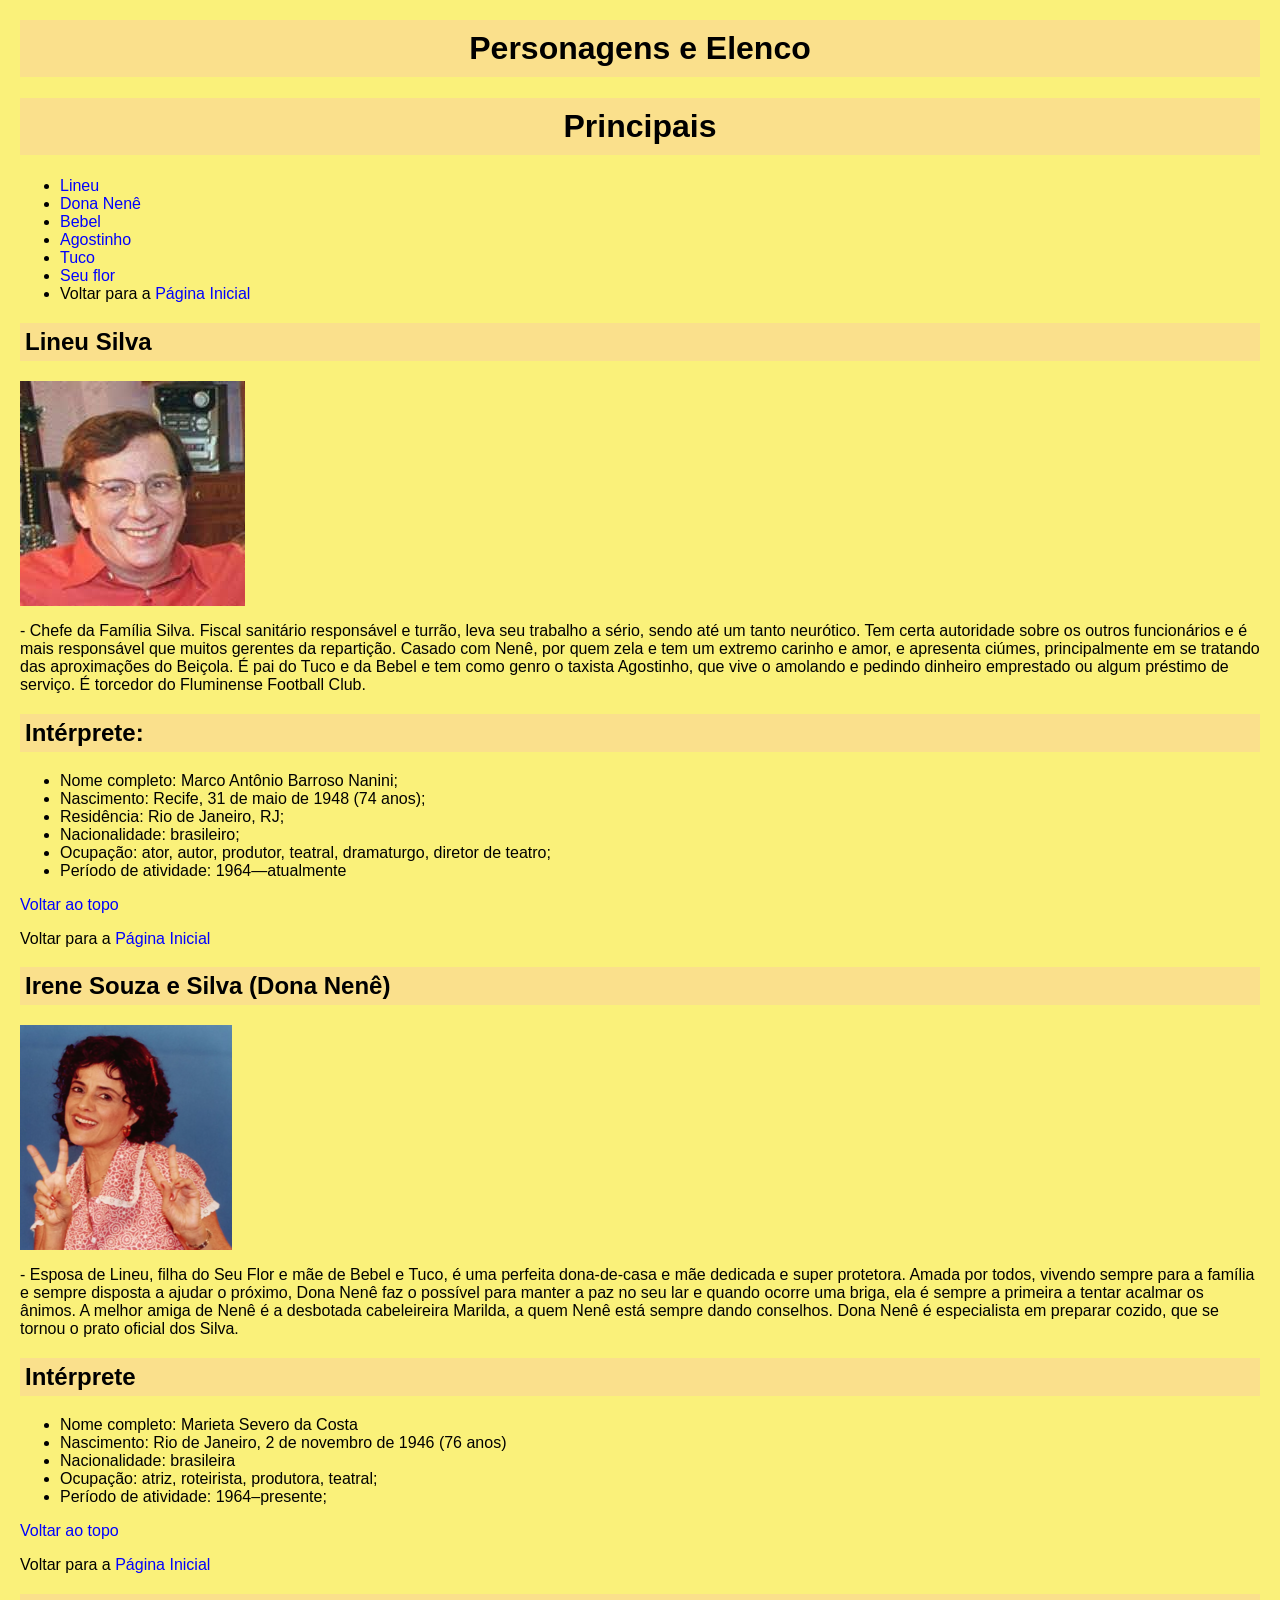
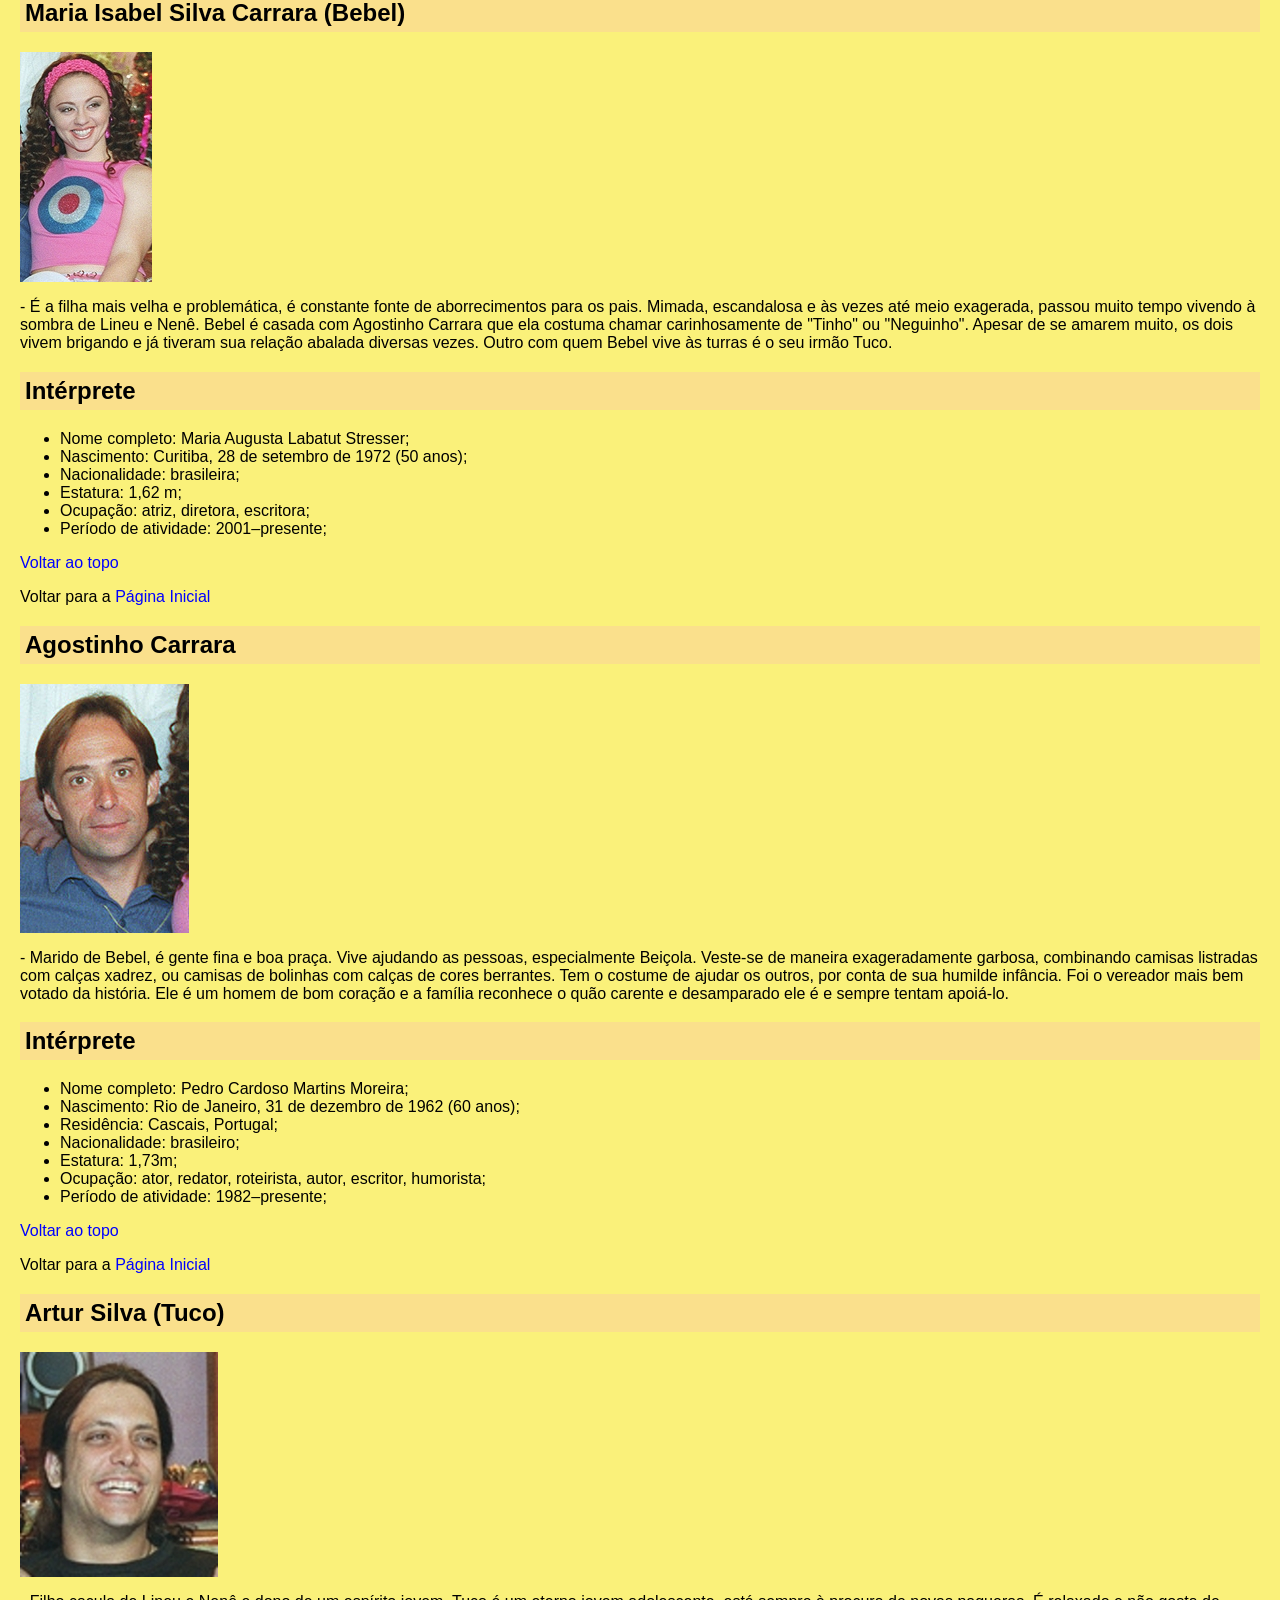
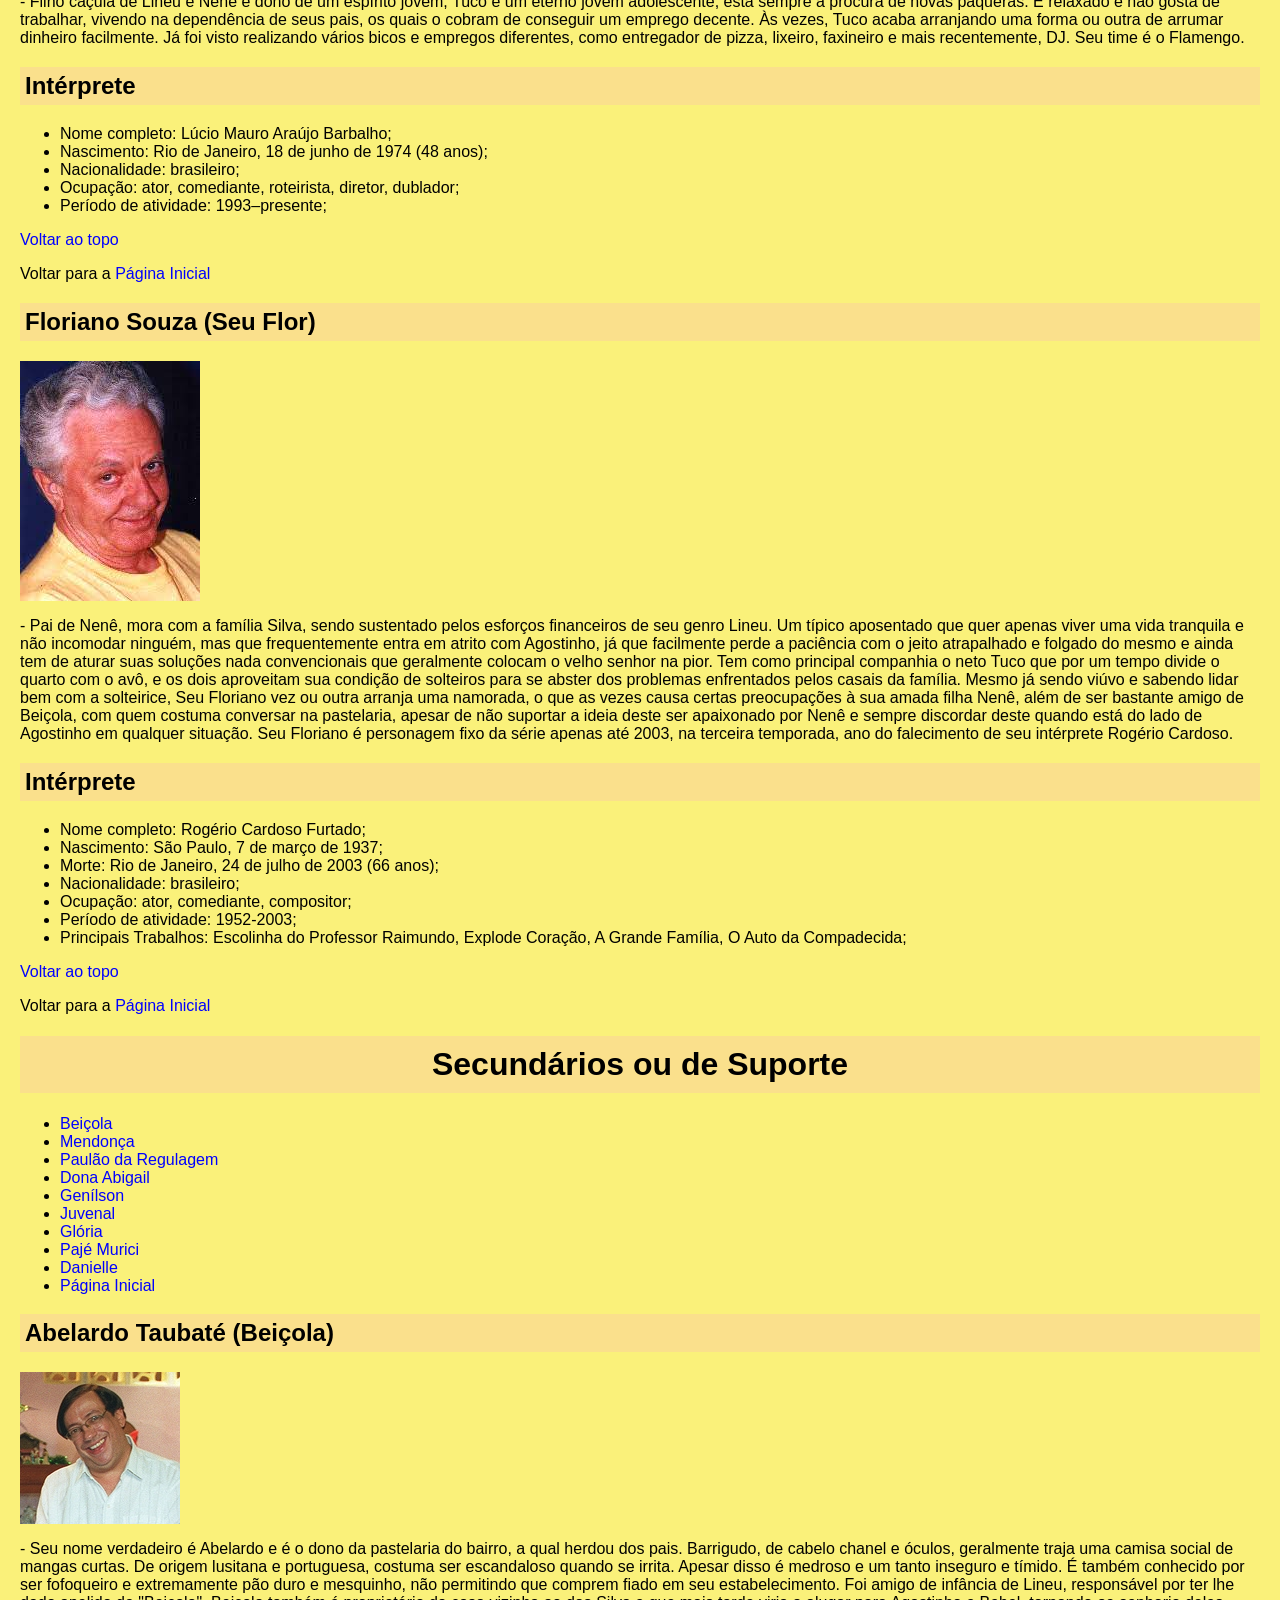
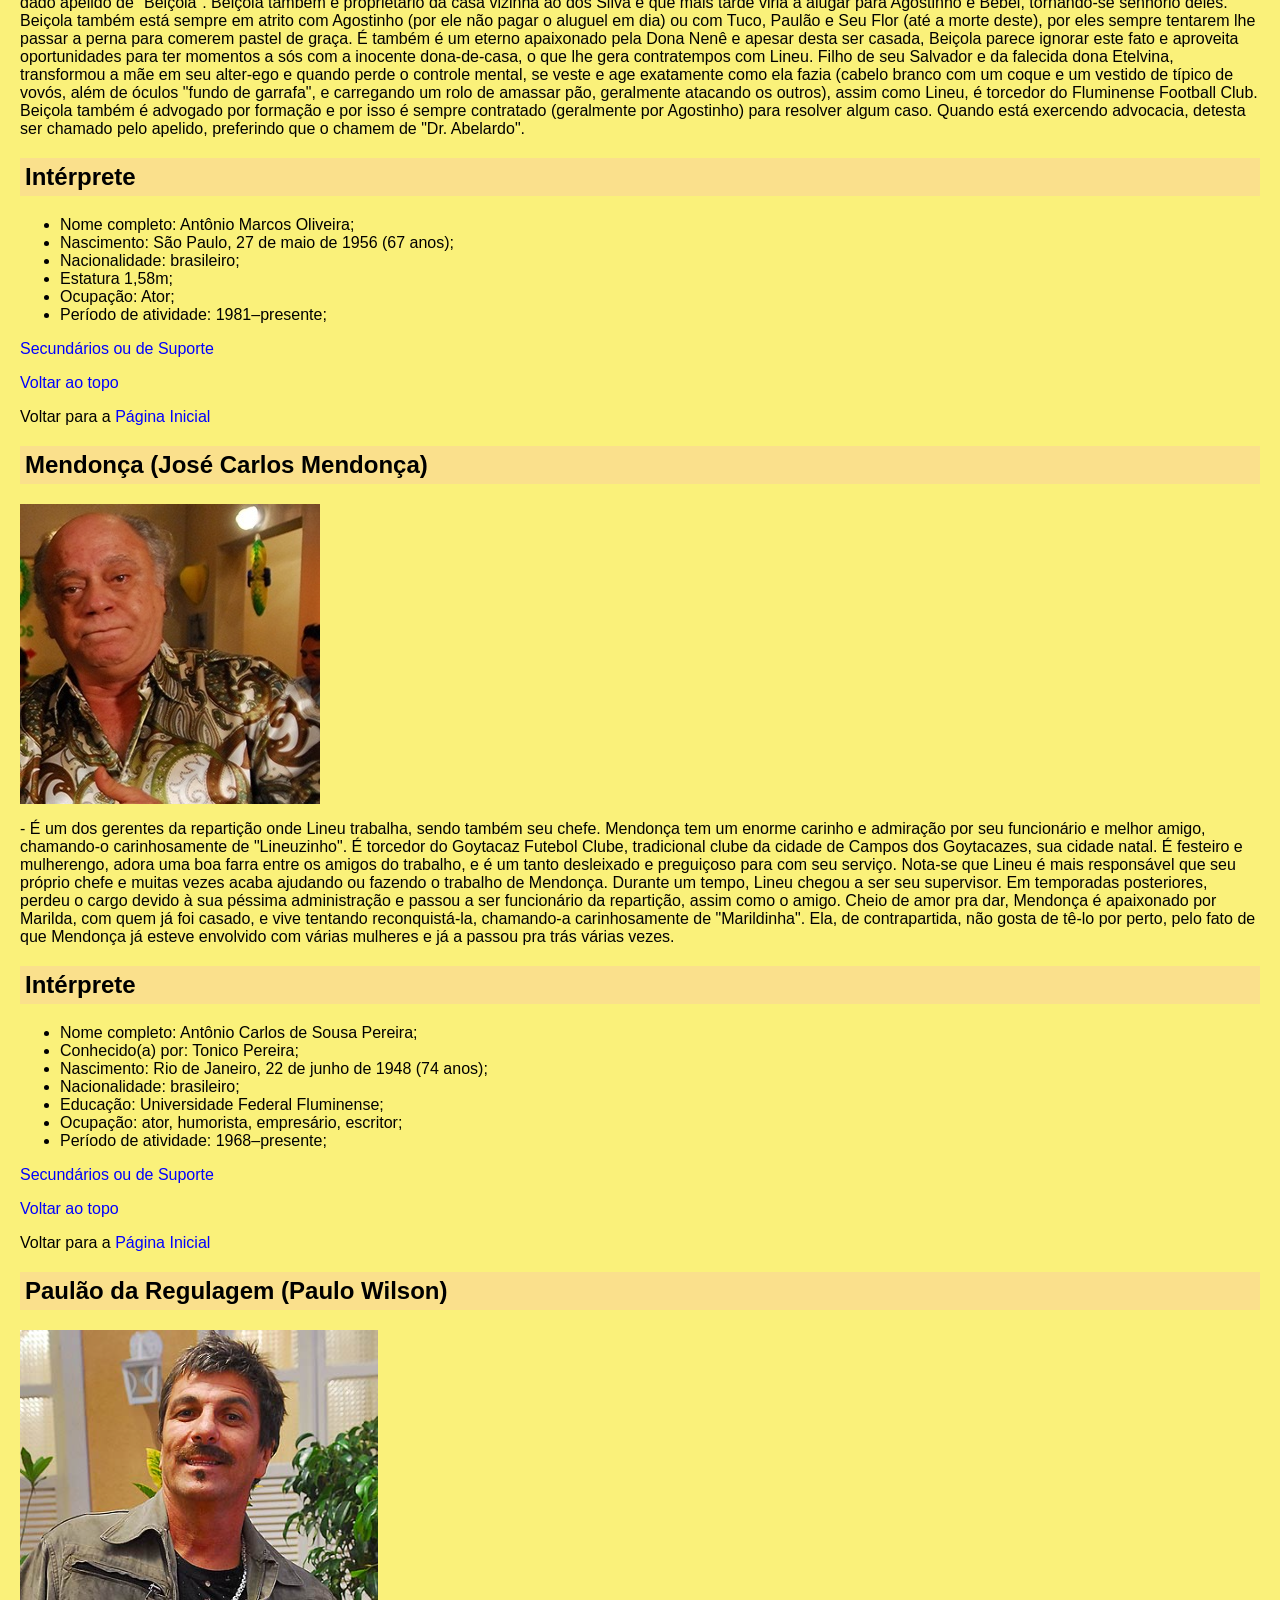
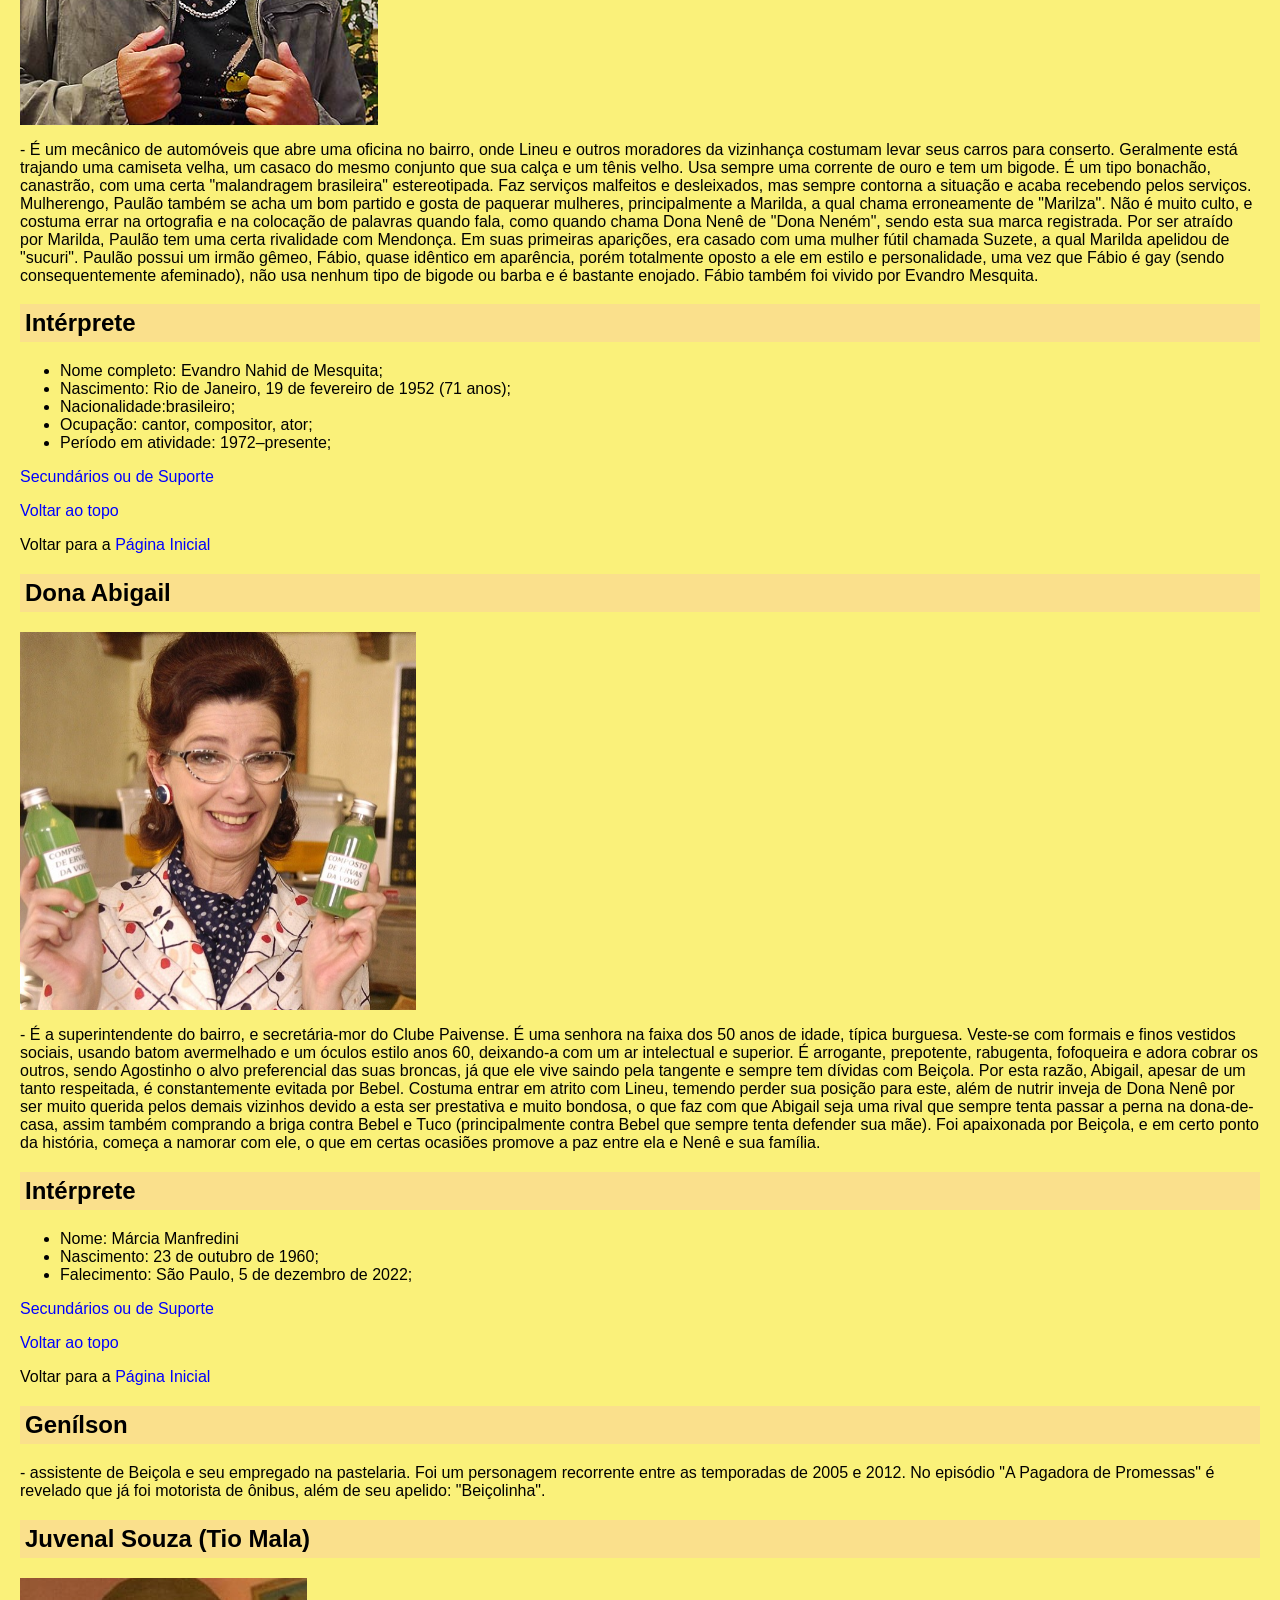
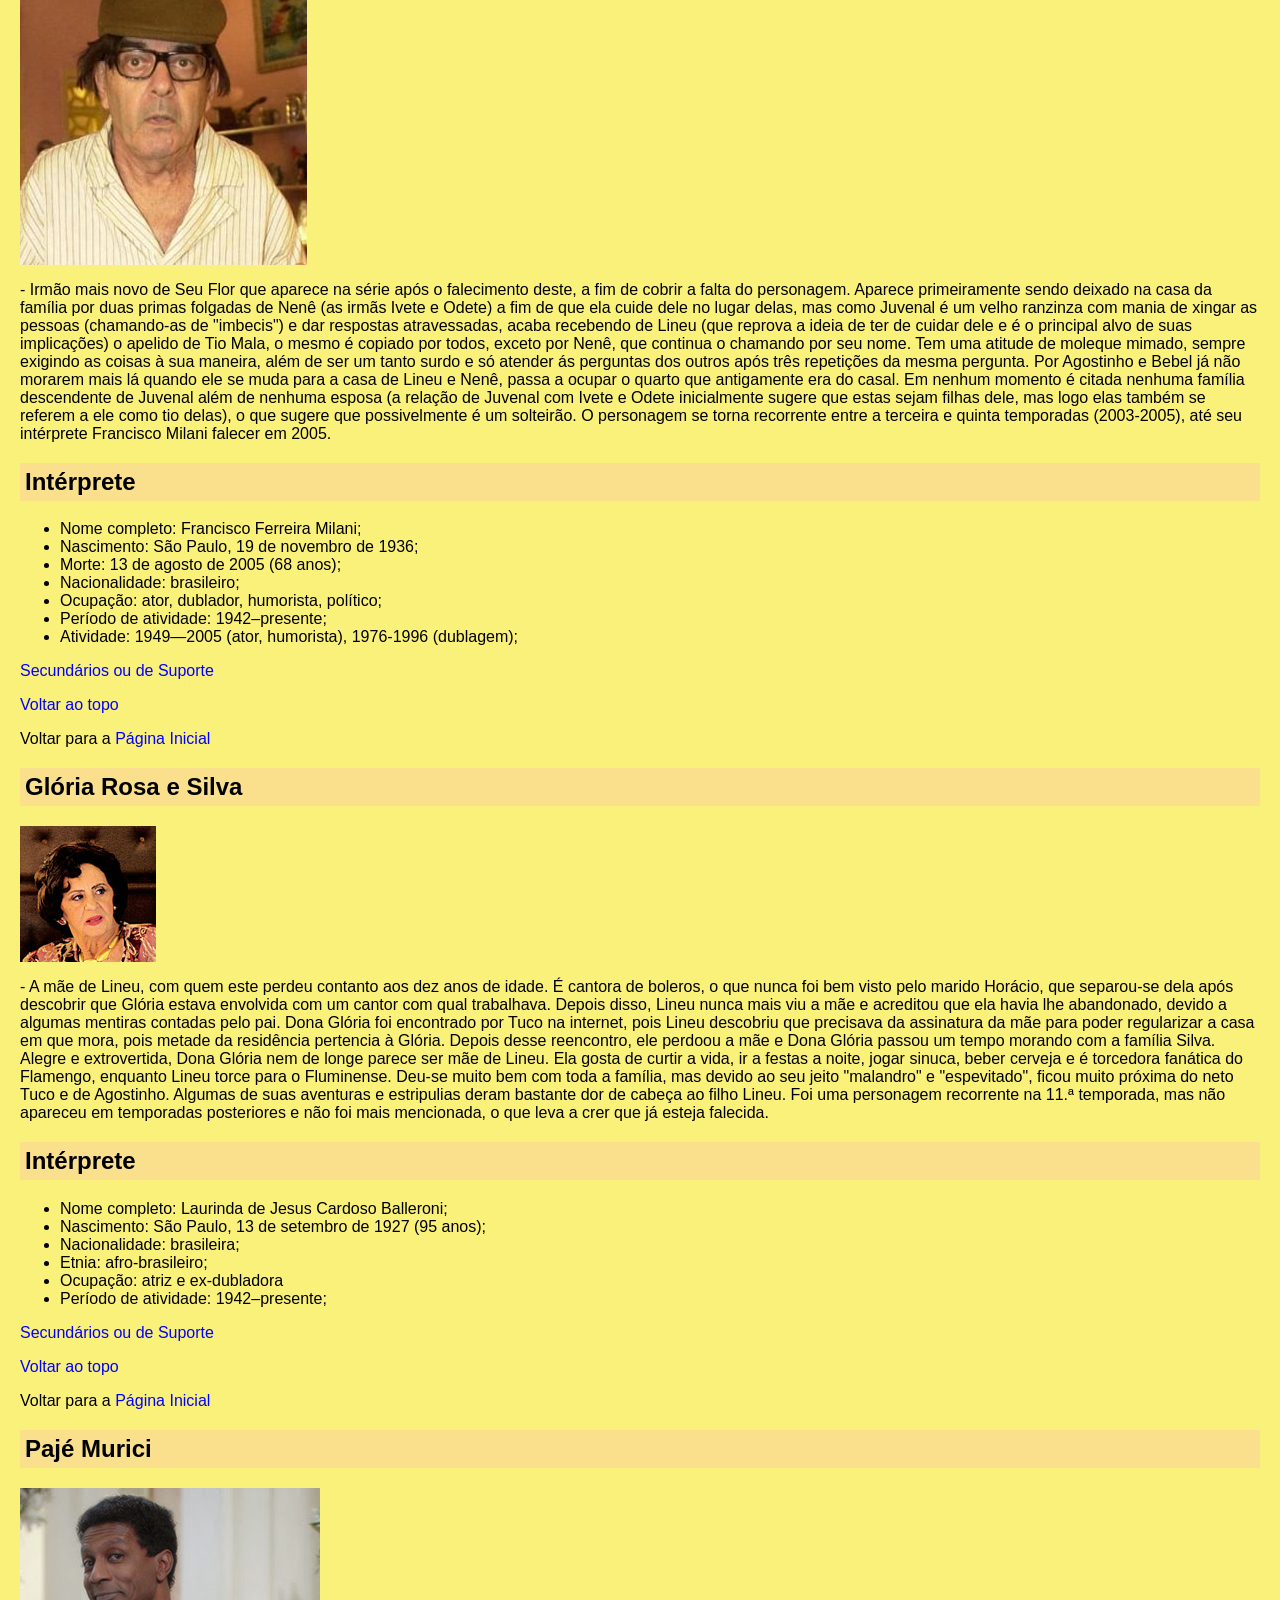
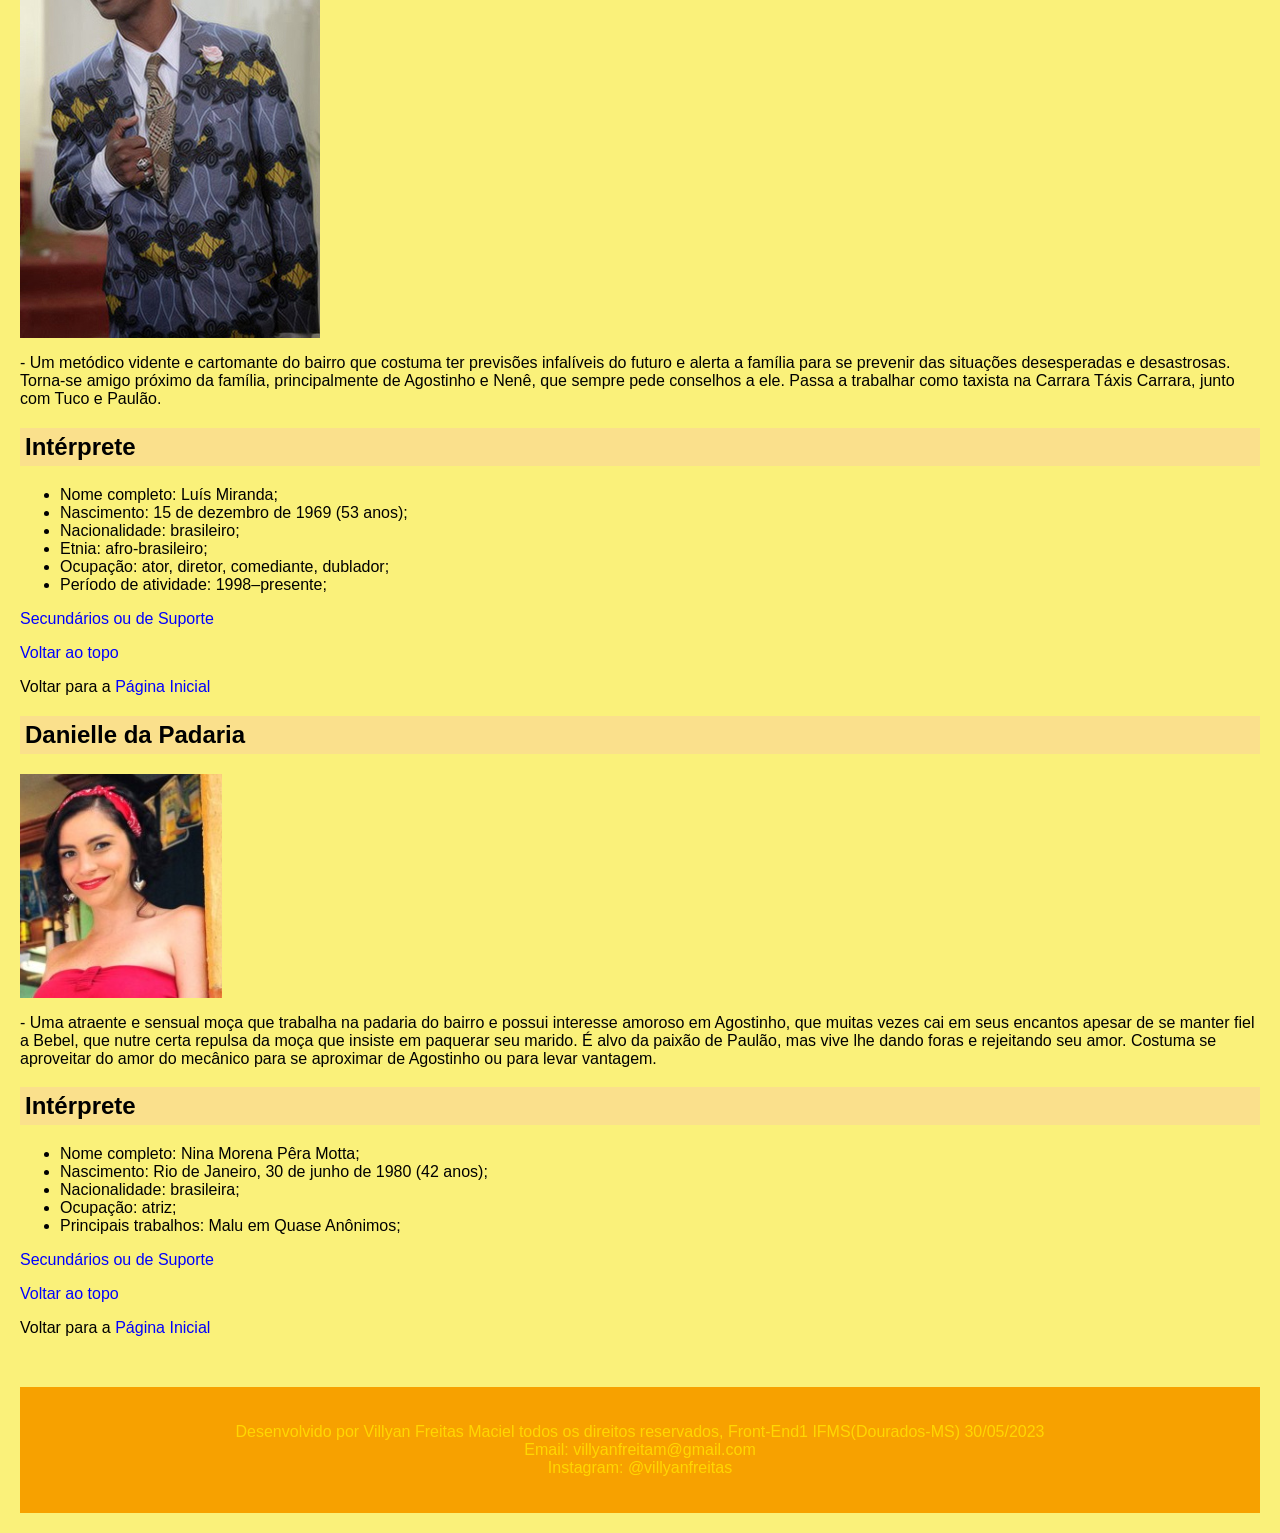
<file: elenco.html>
<!-- Desenvolvido por Villyan Freitas Maciel --> 
<DOCTYPE html>
<html lang="pt-br">
	<head>
		<title>Personagens e Elenco</title>
		<meta charset="utf-8">

		<link rel="stylesheet" type="text/css" href="css\estilo2.css">

	</head>
	<body>
				<h1 id="topo">Personagens e Elenco</h1>
				
				<h1>Principais</h1>
				
				<ul>
						<li><a href="#lineu">Lineu</a></li>
						<li><a href="#nene">Dona Nenê</a></li>
						<li><a href="#bebel">Bebel</a></li>
						<li><a href="#agostinho">Agostinho</a></li>
						<li><a href="#tuco">Tuco</a></li>
						<li><a href="#flor">Seu flor</a></li>
						<li>Voltar para a <a href="index.html">Página Inicial</a></li>
				</ul>

				<h2 id="lineu">Lineu Silva</h2>

				<img src="img/lineu01.jpg" height="auto" width="auto" alt="Foto do Lineu">
				

				<p>- Chefe da Família Silva. Fiscal sanitário responsável e turrão, leva seu trabalho a sério, sendo até um tanto neurótico. Tem certa autoridade sobre os outros funcionários e é mais responsável que muitos gerentes da repartição. Casado com Nenê, por quem zela e tem um extremo carinho e amor, e apresenta ciúmes, principalmente em se tratando das aproximações do Beiçola. É pai do Tuco e da Bebel e tem como genro o taxista Agostinho, que vive o amolando e pedindo dinheiro emprestado ou algum préstimo de serviço. É torcedor do Fluminense Football Club.</p>

				<h2>Intérprete:</h2>

				<ul>
						<li>Nome completo: Marco Antônio Barroso Nanini;</li>
						<li>Nascimento: Recife, 31 de maio de 1948 (74 anos);</li>
						<li>Residência: Rio de Janeiro, RJ;</li>
						<li>Nacionalidade: brasileiro;</li>
						<li>Ocupação: ator, autor, produtor, teatral, dramaturgo, diretor de teatro;</li>
						<li>Período de atividade: 1964—atualmente</li>
				</ul>

				<p><a href="#topo">Voltar ao topo</a></p>
				<p>Voltar para a <a href="index.html">Página Inicial</a></p>

				<h2 id="nene">Irene Souza e Silva (Dona Nenê)</h2>

				<img src="img/nene01.png" height="auto" width="auto" alt="Foto da Dona Nenê">


				<p>- Esposa de Lineu, filha do Seu Flor e mãe de Bebel e Tuco, é uma perfeita dona-de-casa e mãe dedicada e super protetora. Amada por todos, vivendo sempre para a família e sempre disposta a ajudar o próximo, Dona Nenê faz o possível para manter a paz no seu lar e quando ocorre uma briga, ela é sempre a primeira a tentar acalmar os ânimos. A melhor amiga de Nenê é a desbotada cabeleireira Marilda, a quem Nenê está sempre dando conselhos. Dona Nenê é especialista em preparar cozido, que se tornou o prato oficial dos Silva.</p>

				<h2>Intérprete</h2>

				<ul>
						<li>Nome completo: Marieta Severo da Costa</li>
						<li>Nascimento: Rio de Janeiro, 2 de novembro de 1946 (76 anos)</li>
						<li>Nacionalidade: brasileira</li>
						<li>Ocupação: atriz, roteirista, produtora, teatral;</li>
						<li>Período de atividade: 1964–presente;</li>
				</ul>

				<p><a href="#topo">Voltar ao topo</a></p>
				<p>Voltar para a <a href="index.html">Página Inicial</a></p>

				<h2 id="bebel">Maria Isabel Silva Carrara (Bebel)</h2>

				<img src="img/bebel01.jpg" height="auto" width="auto" alt="Foto da Bebel">


				<p>- É a filha mais velha e problemática, é constante fonte de aborrecimentos para os pais. Mimada, escandalosa e às vezes até meio exagerada, passou muito tempo vivendo à sombra de Lineu e Nenê. Bebel é casada com Agostinho Carrara que ela costuma chamar carinhosamente de "Tinho" ou "Neguinho". Apesar de se amarem muito, os dois vivem brigando e já tiveram sua relação abalada diversas vezes. Outro com quem Bebel vive às turras é o seu irmão Tuco.</p>

				<h2>Intérprete</h2>

				<ul>
						<li>Nome completo: Maria Augusta Labatut Stresser;</li>
						<li>Nascimento:  Curitiba, 28 de setembro de 1972 (50 anos);</li>
						<li>Nacionalidade: brasileira;</li>
						<li>Estatura: 1,62 m;</li>
						<li>Ocupação: atriz, diretora, escritora;</li>
						<li>Período de atividade: 2001–presente;</li>
				</ul>

				<p><a href="#topo">Voltar ao topo</a></p>
				<p>Voltar para a <a href="index.html">Página Inicial</a></p>

				<h2 id="agostinho">Agostinho Carrara</h2>

				<img src="img/agostinho01.jpg" height="auto" width="auto" alt="Foto do Agostinho">


				<p>- Marido de Bebel, é gente fina e boa praça. Vive ajudando as pessoas, especialmente Beiçola. Veste-se de maneira exageradamente garbosa, combinando camisas listradas com calças xadrez, ou camisas de bolinhas com calças de cores berrantes. Tem o costume de ajudar os outros, por conta de sua humilde infância. Foi o vereador mais bem votado da história. Ele é um homem de bom coração e a família reconhece o quão carente e desamparado ele é e sempre tentam apoiá-lo.</p>

				<h2>Intérprete</h2>

				<ul>
						<li>Nome completo: Pedro Cardoso Martins Moreira;</li>
						<li>Nascimento: Rio de Janeiro, 31 de dezembro de 1962 (60 anos);</li>
						<li>Residência: Cascais, Portugal;</li>
						<li>Nacionalidade: brasileiro;</li>
						<li>Estatura: 1,73m;</li>
						<li>Ocupação: ator, redator, roteirista, autor, escritor, humorista;</li>
						<li>Período de atividade: 1982–presente;</li>
				</ul>

				<p><a href="#topo">Voltar ao topo</a></p>
				<p>Voltar para a <a href="index.html">Página Inicial</a></p>

				<p><h2 id="tuco">Artur Silva (Tuco)</h2></p>

				<p><img src="img/tuco01.jpg" height="auto" width="auto" alt="Foto do Tuco"></p>


				<p>- Filho caçula de Lineu e Nenê e dono de um espírito jovem, Tuco é um eterno jovem adolescente, está sempre à procura de novas paqueras. É relaxado e não gosta de trabalhar, vivendo na dependência de seus pais, os quais o cobram de conseguir um emprego decente. Às vezes, Tuco acaba arranjando uma forma ou outra de arrumar dinheiro facilmente. Já foi visto realizando vários bicos e empregos diferentes, como entregador de pizza, lixeiro, faxineiro e mais recentemente, DJ. Seu time é o Flamengo.</p>

				<h2>Intérprete</h2>

				<ul>
						<li>Nome completo: Lúcio Mauro Araújo Barbalho;</li>
						<li>Nascimento:  Rio de Janeiro, 18 de junho de 1974 (48 anos);</li>
						<li>Nacionalidade: brasileiro;</li>
						<li>Ocupação: ator, comediante, roteirista, diretor, dublador;</li>
						<li>Período de atividade: 1993–presente;</li>
				</ul>

				<p><a href="#topo">Voltar ao topo</a></p>
				<p>Voltar para a <a href="index.html">Página Inicial</a></p>

				<h2 id="flor">Floriano Souza (Seu Flor)</h2>

				<img src="img/seuflor01.jpg" height="auto" width="auto" alt="Foto do Seu Flor">


				<p>-  Pai de Nenê, mora com a família Silva, sendo sustentado pelos esforços financeiros de seu genro Lineu. Um típico aposentado que quer apenas viver uma vida tranquila e não incomodar ninguém, mas que frequentemente entra em atrito com Agostinho, já que facilmente perde a paciência com o jeito atrapalhado e folgado do mesmo e ainda tem de aturar suas soluções nada convencionais que geralmente colocam o velho senhor na pior. Tem como principal companhia o neto Tuco que por um tempo divide o quarto com o avô, e os dois aproveitam sua condição de solteiros para se abster dos problemas enfrentados pelos casais da família. Mesmo já sendo viúvo e sabendo lidar bem com a solteirice, Seu Floriano vez ou outra arranja uma namorada, o que as vezes causa certas preocupações à sua amada filha Nenê, além de ser bastante amigo de Beiçola, com quem costuma conversar na pastelaria, apesar de não suportar a ideia deste ser apaixonado por Nenê e sempre discordar deste quando está do lado de Agostinho em qualquer situação. Seu Floriano é personagem fixo da série apenas até 2003, na terceira temporada, ano do falecimento de seu intérprete Rogério Cardoso.</p>

				<h2>Intérprete</h2>

				<ul>
						<li>Nome completo: Rogério Cardoso Furtado;</li>
						<li>Nascimento: São Paulo, 7 de março de 1937;</li>
						<li>Morte: Rio de Janeiro, 24 de julho de 2003 (66 anos);</li>
						<li>Nacionalidade: brasileiro;</li>
						<li>Ocupação: ator, comediante, compositor;</li>
						<li>Período de atividade: 1952-2003;</li>
						<li>Principais Trabalhos: Escolinha do Professor Raimundo, Explode Coração, A Grande Família, O Auto da Compadecida;</li>
				</ul>

				<p><a href="#topo">Voltar ao topo</a></p>
				<p>Voltar para a  <a href="index.html">Página Inicial</a></p>

				<h1 id="secundarios">Secundários ou de Suporte</h1>

				<ul>		
						<li><a href="#beicola">Beiçola</a></li>
						<li><a href="#mendonca">Mendonça</a></li>
						<li><a href="#paulao">Paulão da Regulagem</a></li>
						<li><a href="#abigail">Dona Abigail</a></li>
						<li><a href="#geni">Genílson</a></li>
						<li><a href="#juvenal">Juvenal</a></li>
						<li><a href="#gloria">Glória</a></li>
						<li><a href="#paje">Pajé Murici</a></li>
						<li><a href="#dani">Danielle</a></li>
						<li><a href="index.html">Página Inicial</a></li>
				</ul>


				<h2 id="beicola">Abelardo Taubaté (Beiçola)</h2>

				<img src="img/beicola01.jpg" height="225" width="auto" alt="Foto do Beiçola">


				<p>- Seu nome verdadeiro é Abelardo e é o dono da pastelaria do bairro, a qual herdou dos pais. Barrigudo, de cabelo chanel e óculos, geralmente traja uma camisa social de mangas curtas. De origem lusitana e portuguesa, costuma ser escandaloso quando se irrita. Apesar disso é medroso e um tanto inseguro e tímido. É também conhecido por ser fofoqueiro e extremamente pão duro e mesquinho, não permitindo que comprem fiado em seu estabelecimento. Foi amigo de infância de Lineu, responsável por ter lhe dado apelido de "Beiçola". Beiçola também é proprietário da casa vizinha ao dos Silva e que mais tarde viria a alugar para Agostinho e Bebel, tornando-se senhorio deles. Beiçola também está sempre em atrito com Agostinho (por ele não pagar o aluguel em dia) ou com Tuco, Paulão e Seu Flor (até a morte deste), por eles sempre tentarem lhe passar a perna para comerem pastel de graça. É também é um eterno apaixonado pela Dona Nenê e apesar desta ser casada, Beiçola parece ignorar este fato e aproveita oportunidades para ter momentos a sós com a inocente dona-de-casa, o que lhe gera contratempos com Lineu. Filho de seu Salvador e da falecida dona Etelvina, transformou a mãe em seu alter-ego e quando perde o controle mental, se veste e age exatamente como ela fazia (cabelo branco com um coque e um vestido de típico de vovós, além de óculos "fundo de garrafa", e carregando um rolo de amassar pão, geralmente atacando os outros), assim como Lineu, é torcedor do Fluminense Football Club. Beiçola também é advogado por formação e por isso é sempre contratado (geralmente por Agostinho) para resolver algum caso. Quando está exercendo advocacia, detesta ser chamado pelo apelido, preferindo que o chamem de "Dr. Abelardo".</p>

				<h2>Intérprete</h2>

				<ul>
						<li>Nome completo: Antônio Marcos Oliveira;</li>
						<li>Nascimento: São Paulo, 27 de maio de 1956 (67 anos);</li>
						<li>Nacionalidade: brasileiro;</li>
						<li>Estatura 1,58m;</li>
						<li>Ocupação: Ator;</li>
						<li>Período de atividade: 1981–presente;</li>
				</ul>

				<p><a href="#secundarios">Secundários ou de Suporte</a></p>
				<p><a href="#topo">Voltar ao topo</a></p>
				<p>Voltar para a  <a href="index.html">Página Inicial</a></p>

				<h2 id="mendonca">Mendonça (José Carlos Mendonça)</h2>

				<img src="img/mendonca.jpg" height="225" width="auto" alt="Foto do Mendonça">


				<p>- É um dos gerentes da repartição onde Lineu trabalha, sendo também seu chefe. Mendonça tem um enorme carinho e admiração por seu funcionário e melhor amigo, chamando-o carinhosamente de "Lineuzinho". É torcedor do Goytacaz Futebol Clube, tradicional clube da cidade de Campos dos Goytacazes, sua cidade natal. É festeiro e mulherengo, adora uma boa farra entre os amigos do trabalho, e é um tanto desleixado e preguiçoso para com seu serviço. Nota-se que Lineu é mais responsável que seu próprio chefe e muitas vezes acaba ajudando ou fazendo o trabalho de Mendonça. Durante um tempo, Lineu chegou a ser seu supervisor. Em temporadas posteriores, perdeu o cargo devido à sua péssima administração e passou a ser funcionário da repartição, assim como o amigo. Cheio de amor pra dar, Mendonça é apaixonado por Marilda, com quem já foi casado, e vive tentando reconquistá-la, chamando-a carinhosamente de "Marildinha". Ela, de contrapartida, não gosta de tê-lo por perto, pelo fato de que Mendonça já esteve envolvido com várias mulheres e já a passou pra trás várias vezes.</p>

				<h2>Intérprete</h2>

				<ul>
						<li>Nome completo: Antônio Carlos de Sousa Pereira;</li>
						<li>Conhecido(a) por: Tonico Pereira;</li>
						<li>Nascimento:	Rio de Janeiro, 22 de junho de 1948 (74 anos);</li>
						<li>Nacionalidade:	brasileiro;</li>
						<li>Educação:	Universidade Federal Fluminense;</li>
						<li>Ocupação: ator, humorista, empresário, escritor;</li>
						<li>Período de atividade: 1968–presente;</li>
				</ul>

				<p><a href="#secundarios">Secundários ou de Suporte</a></p>
				<p><a href="#topo">Voltar ao topo</a></p>
				<p>Voltar para a  <a href="index.html">Página Inicial</a></p>

				<h2 id="paulao">Paulão da Regulagem (Paulo Wilson)</h2>

				<img src="img/paulao.png" height="225" width="auto" alt="Foto do Paulão da Regulagem">


				<p>- É um mecânico de automóveis que abre uma oficina no bairro, onde Lineu e outros moradores da vizinhança costumam levar seus carros para conserto. Geralmente está trajando uma camiseta velha, um casaco do mesmo conjunto que sua calça e um tênis velho. Usa sempre uma corrente de ouro e tem um bigode. É um tipo bonachão, canastrão, com uma certa "malandragem brasileira" estereotipada. Faz serviços malfeitos e desleixados, mas sempre contorna a situação e acaba recebendo pelos serviços. Mulherengo, Paulão também se acha um bom partido e gosta de paquerar mulheres, principalmente a Marilda, a qual chama erroneamente de "Marilza". Não é muito culto, e costuma errar na ortografia e na colocação de palavras quando fala, como quando chama Dona Nenê de "Dona Neném", sendo esta sua marca registrada. Por ser atraído por Marilda, Paulão tem uma certa rivalidade com Mendonça. Em suas primeiras aparições, era casado com uma mulher fútil chamada Suzete, a qual Marilda apelidou de "sucuri". Paulão possui um irmão gêmeo, Fábio, quase idêntico em aparência, porém totalmente oposto a ele em estilo e personalidade, uma vez que Fábio é gay (sendo consequentemente afeminado), não usa nenhum tipo de bigode ou barba e é bastante enojado. Fábio também foi vivido por Evandro Mesquita.</p>

				<h2>Intérprete</h2>

				<ul>
						<li>Nome completo: Evandro Nahid de Mesquita;</li>
						<li>Nascimento: Rio de Janeiro, 19 de fevereiro de 1952 (71 anos);</li>
						<li>Nacionalidade:brasileiro;</li>
						<li>Ocupação: cantor, compositor, ator;</li>
						<li>Período em atividade: 1972–presente;</li>
				</ul>

				<p><a href="#secundarios">Secundários ou de Suporte</a></p>
				<p><a href="#topo">Voltar ao topo</a></p>
				<p>Voltar para a  <a href="index.html">Página Inicial</a></p>

				<h2 id="abigail">Dona Abigail</h2>

				<img src="img/abigail.png" height="225" width="auto" alt="Foto da Dona Abigail">

				<p>- É a superintendente do bairro, e secretária-mor do Clube Paivense. É uma senhora na faixa dos 50 anos de idade, típica burguesa. Veste-se com formais e finos vestidos sociais, usando batom avermelhado e um óculos estilo anos 60, deixando-a com um ar intelectual e superior. É arrogante, prepotente, rabugenta, fofoqueira e adora cobrar os outros, sendo Agostinho o alvo preferencial das suas broncas, já que ele vive saindo pela tangente e sempre tem dívidas com Beiçola. Por esta razão, Abigail, apesar de um tanto respeitada, é constantemente evitada por Bebel. Costuma entrar em atrito com Lineu, temendo perder sua posição para este, além de nutrir inveja de Dona Nenê por ser muito querida pelos demais vizinhos devido a esta ser prestativa e muito bondosa, o que faz com que Abigail seja uma rival que sempre tenta passar a perna na dona-de-casa, assim também comprando a briga contra Bebel e Tuco (principalmente contra Bebel que sempre tenta defender sua mãe). Foi apaixonada por Beiçola, e em certo ponto da história, começa a namorar com ele, o que em certas ocasiões promove a paz entre ela e Nenê e sua família.</p>

				<h2>Intérprete</h2>

				<ul>	
						<li>Nome: Márcia Manfredini</li>
						<li>Nascimento: 23 de outubro de 1960;</li>
						<li>Falecimento: São Paulo, 5 de dezembro de 2022;</li>
				</ul>

				<p><a href="#secundarios">Secundários ou de Suporte</a></p>
				<p><a href="#topo">Voltar ao topo</a></p>
				<p>Voltar para a  <a href="index.html">Página Inicial</a></p>

				<h2 id="geni">Genílson</h2>

				<p>- assistente de Beiçola e seu empregado na pastelaria. Foi um personagem recorrente entre as temporadas de 2005 e 2012. No episódio "A Pagadora de Promessas" é revelado que já foi motorista de ônibus, além de seu apelido: "Beiçolinha".</p>

				<h2 id="juvenal">Juvenal Souza (Tio Mala)</h2>

				<img src="img/juvenal01.png" height="225" width="auto" alt="Foto do Juvenal">

				<p>- Irmão mais novo de Seu Flor que aparece na série após o falecimento deste, a fim de cobrir a falta do personagem. Aparece primeiramente sendo deixado na casa da família por duas primas folgadas de Nenê (as irmãs Ivete e Odete) a fim de que ela cuide dele no lugar delas, mas como Juvenal é um velho ranzinza com mania de xingar as pessoas (chamando-as de "imbecis") e dar respostas atravessadas, acaba recebendo de Lineu (que reprova a ideia de ter de cuidar dele e é o principal alvo de suas implicações) o apelido de Tio Mala, o mesmo é copiado por todos, exceto por Nenê, que continua o chamando por seu nome. Tem uma atitude de moleque mimado, sempre exigindo as coisas à sua maneira, além de ser um tanto surdo e só atender ás perguntas dos outros após três repetições da mesma pergunta. Por Agostinho e Bebel já não morarem mais lá quando ele se muda para a casa de Lineu e Nenê, passa a ocupar o quarto que antigamente era do casal. Em nenhum momento é citada nenhuma família descendente de Juvenal além de nenhuma esposa (a relação de Juvenal com Ivete e Odete inicialmente sugere que estas sejam filhas dele, mas logo elas também se referem a ele como tio delas), o que sugere que possivelmente é um solteirão. O personagem se torna recorrente entre a terceira e quinta temporadas (2003-2005), até seu intérprete Francisco Milani falecer em 2005.</p>

				<h2>Intérprete</h2>

				<ul>
						<li>Nome completo: Francisco Ferreira Milani;</li>
						<li>Nascimento: São Paulo, 19 de novembro de 1936;</li>
						<li>Morte: 13 de agosto de 2005 (68 anos);</li>
						<li>Nacionalidade: brasileiro;</li>
						<li>Ocupação: ator, dublador, humorista, político;</li>
						<li>Período de atividade: 1942–presente;</li>
						<li>Atividade: 1949—2005 (ator, humorista), 1976-1996 (dublagem);</li>

				</ul>

				<p><a href="#secundarios">Secundários ou de Suporte</a></p>
				<p><a href="#topo">Voltar ao topo</a></p>
				<p>Voltar para a <a href="index.html">Página Inicial</a></p>
					
				<h2 id="gloria">Glória Rosa e Silva</h2>

				<img src="img/gloria01.png" height="225" width="auto" alt="Foto da Glória">

				<p>- A mãe de Lineu, com quem este perdeu contanto aos dez anos de idade. É cantora de boleros, o que nunca foi bem visto pelo marido Horácio, que separou-se dela após descobrir que Glória estava envolvida com um cantor com qual trabalhava. Depois disso, Lineu nunca mais viu a mãe e acreditou que ela havia lhe abandonado, devido a algumas mentiras contadas pelo pai. Dona Glória foi encontrado por Tuco na internet, pois Lineu descobriu que precisava da assinatura da mãe para poder regularizar a casa em que mora, pois metade da residência pertencia à Glória. Depois desse reencontro, ele perdoou a mãe e Dona Glória passou um tempo morando com a família Silva. Alegre e extrovertida, Dona Glória nem de longe parece ser mãe de Lineu. Ela gosta de curtir a vida, ir a festas a noite, jogar sinuca, beber cerveja e é torcedora fanática do Flamengo, enquanto Lineu torce para o Fluminense. Deu-se muito bem com toda a família, mas devido ao seu jeito "malandro" e "espevitado", ficou muito próxima do neto Tuco e de Agostinho. Algumas de suas aventuras e estripulias deram bastante dor de cabeça ao filho Lineu. Foi uma personagem recorrente na 11.ª temporada, mas não apareceu em temporadas posteriores e não foi mais mencionada, o que leva a crer que já esteja falecida.</p>

				<h2>Intérprete</h2>

				<ul>
						<li>Nome completo: Laurinda de Jesus Cardoso Balleroni;</li>
						<li>Nascimento: São Paulo, 13 de setembro de 1927 (95 anos);</li>
						<li>Nacionalidade: brasileira;</li>
						<li>Etnia: afro-brasileiro;</li>
						<li>Ocupação: atriz e ex-dubladora</li>
						<li>Período de atividade: 1942–presente;</li>
				</ul>

				<p><a href="#secundarios">Secundários ou de Suporte</a></p>
				<p><a href="#topo">Voltar ao topo</a></p>
				<p>Voltar para a <a href="index.html">Página Inicial</a></p>

				<h2 id="paje">Pajé Murici</h2>

				<img src="img/paje01.jpg" height="225" width="auto" alt="Foto do Pajé Murici">

				<p>- Um metódico vidente e cartomante do bairro que costuma ter previsões infalíveis do futuro e alerta a família para se prevenir das situações desesperadas e desastrosas. Torna-se amigo próximo da família, principalmente de Agostinho e Nenê, que sempre pede conselhos a ele. Passa a trabalhar como taxista na Carrara Táxis Carrara, junto com Tuco e Paulão.</p>

				<h2>Intérprete</h2>

				<ul>
						<li>Nome completo: Luís Miranda;</li>
						<li>Nascimento: 15 de dezembro de 1969 (53 anos);</li>
						<li>Nacionalidade: brasileiro;</li>
						<li>Etnia: afro-brasileiro;</li>
						<li>Ocupação: ator, diretor, comediante, dublador;</li>
						<li>Período de atividade: 1998–presente;</li>
				</ul>

				<p><a href="#secundarios">Secundários ou de Suporte</a></p>
				<p><a href="#topo">Voltar ao topo</a></p>
				<p>Voltar para a <a href="index.html">Página Inicial</a></p>

				<h2 id="dani">Danielle da Padaria</h2>

				<img src="img/danielle01.png" height="225" width="auto" alt="Foto da Danielle">

				<p>- Uma atraente e sensual moça que trabalha na padaria do bairro e possui interesse amoroso em Agostinho, que muitas vezes cai em seus encantos apesar de se manter fiel a Bebel, que nutre certa repulsa da moça que insiste em paquerar seu marido. É alvo da paixão de Paulão, mas vive lhe dando foras e rejeitando seu amor. Costuma se aproveitar do amor do mecânico para se aproximar de Agostinho ou para levar vantagem.</p>

					<h2>Intérprete</h2>
				<ul>
						<li>Nome completo: Nina Morena Pêra Motta;</li>
						<li>Nascimento:  Rio de Janeiro, 30 de junho de 1980 (42 anos);</li>
						<li>Nacionalidade: brasileira;</li>
						<li>Ocupação: atriz;</li>
						<li>Principais trabalhos: Malu em Quase Anônimos;</li>
				</ul>

				<p><a href="#secundarios">Secundários ou de Suporte</a></p>
				<p><a href="#topo">Voltar ao topo</a></p>
				<p>Voltar para a <a href="index.html">Página Inicial</a></p>

			<footer>
							<ul>
							<li>Desenvolvido por Villyan Freitas Maciel todos os direitos reservados, Front-End1 IFMS(Dourados-MS) 30/05/2023</li>
							<li>Email: villyanfreitam@gmail.com</li>
							<li>Instagram: @villyanfreitas</li>
							</ul>
				</footer>


		</body>

				
</html>
</file>
